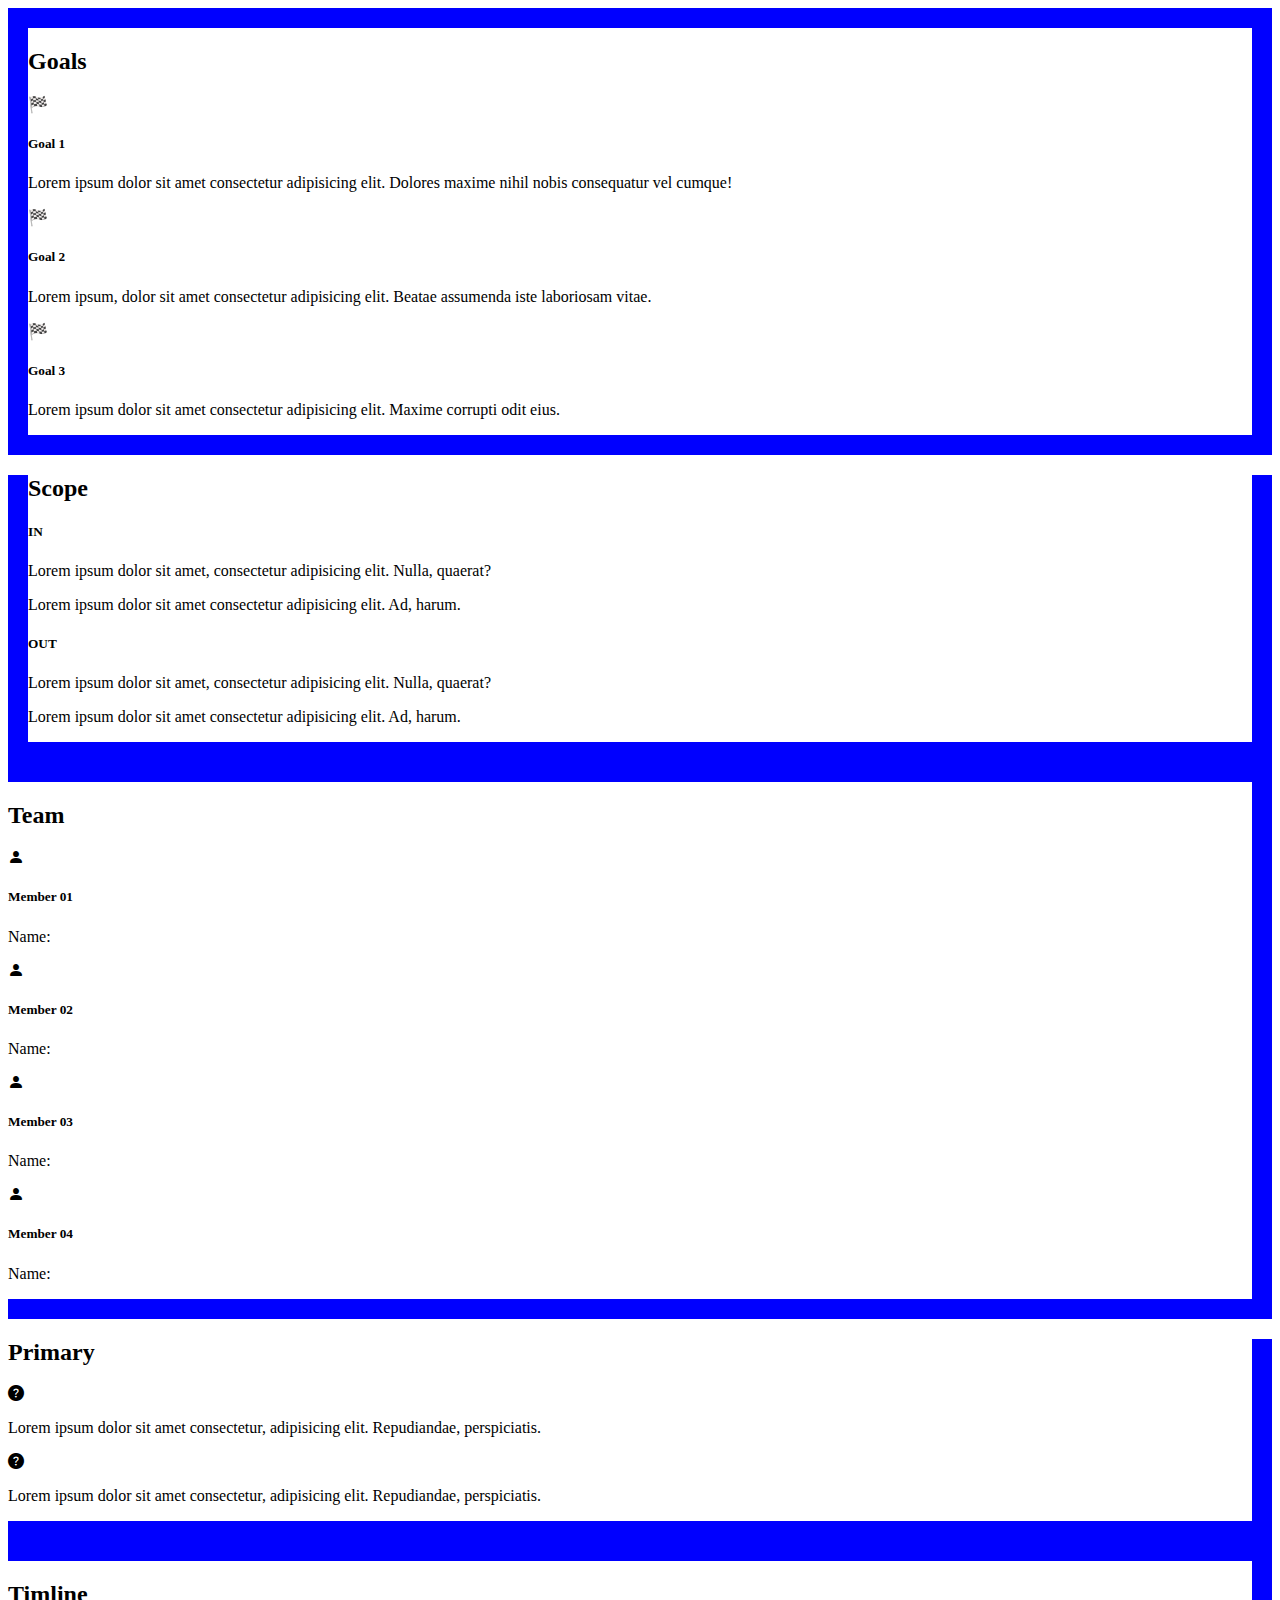
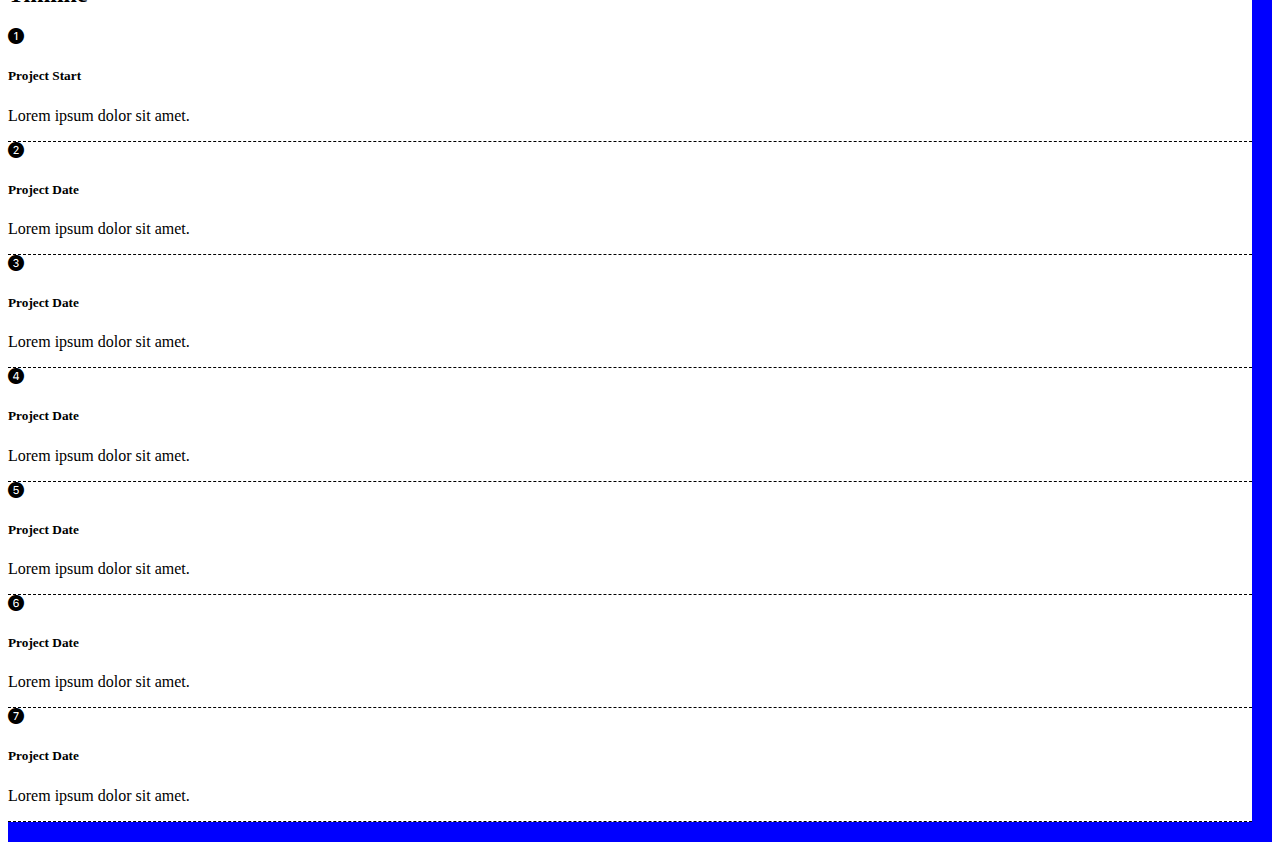
<file: digital-cv.html>
<!DOCTYPE html>
<html lang="en">
  <head>
    <meta charset="UTF-8" />
    <meta http-equiv="X-UA-Compatible" content="IE=edge" />
    <meta name="viewport" content="width=device-width, initial-scale=1.0" />
    <link rel="stylesheet" href="css/digital-cv.css" />

    <!-- Thêm bootstrap 5.2.3 -->
    <link
      href="https://cdn.jsdelivr.net/npm/bootstrap@5.2.3/dist/css/bootstrap.min.css"
      rel="stylesheet"
      integrity="sha384-rbsA2VBKQhggwzxH7pPCaAqO46MgnOM80zW1RWuH61DGLwZJEdK2Kadq2F9CUG65"
      crossorigin="anonymous"
    />

    <!-- Thêm bootstrap icons -->
    <link
      rel="stylesheet"
      href="https://cdn.jsdelivr.net/npm/bootstrap-icons@1.10.5/font/bootstrap-icons.css"
    />

    <title>Digital CV</title>
  </head>

  <body>
    <div class="p-5 row">
      <div class="col-lg-9">
        <div class="row">
          <!-- Goals -->
          <div class="goals col-lg-8 p-3">
            <h2 class="text-primary mb-4 border-bottom border-2">Goals</h2>

            <div class="row m-1 border-bottom border-1">
              <p class="col-lg-2 h1 text-center m-0">&#127937;</p>
              <div class="col-lg-10">
                <h5>Goal 1</h5>
                <p>
                  Lorem ipsum dolor sit amet consectetur adipisicing elit.
                  Dolores maxime nihil nobis consequatur vel cumque!
                </p>
              </div>
            </div>

            <div class="row m-1 border-bottom border-1 mt-3">
              <p class="col-lg-2 h1 text-center m-0">&#127937;</p>
              <div class="col-lg-10">
                <h5>Goal 2</h5>
                <p>
                  Lorem ipsum, dolor sit amet consectetur adipisicing elit.
                  Beatae assumenda iste laboriosam vitae.
                </p>
              </div>
            </div>

            <div class="row m-1 border-bottom border-1 mt-3">
              <p class="col-lg-2 h1 text-center m-0">&#127937;</p>
              <div class="col-lg-10">
                <h5>Goal 3</h5>
                <p>
                  Lorem ipsum dolor sit amet consectetur adipisicing elit.
                  Maxime corrupti odit eius.
                </p>
              </div>
            </div>
          </div>

          <!-- Scope -->
          <div class="scope col-lg-8 order-lg-1 p-3">
            <h2 class="text-primary mb-4 border-bottom border-2">Scope</h2>

            <div class="row m-1">
              <div class="col-lg-6">
                <h5>IN</h5>
                <p>
                  Lorem ipsum dolor sit amet, consectetur adipisicing elit.
                  Nulla, quaerat?
                </p>
                <p>
                  Lorem ipsum dolor sit amet consectetur adipisicing elit. Ad,
                  harum.
                </p>
              </div>

              <div class="col-lg-6">
                <h5>OUT</h5>
                <p>
                  Lorem ipsum dolor sit amet, consectetur adipisicing elit.
                  Nulla, quaerat?
                </p>
                <p>
                  Lorem ipsum dolor sit amet consectetur adipisicing elit. Ad,
                  harum.
                </p>
              </div>
            </div>
          </div>

          <!-- Team -->
          <div class="team col-lg-4 p-3">
            <h2 class="text-primary mb-4 border-bottom border-2">Team</h2>

            <div class="row m-1">
              <i class="bi bi-person-fill col-lg-2 h2 text-center"></i>
              <div class="col-lg-10">
                <h5>Member 01</h5>
                <p>Name:</p>
              </div>

              <i class="bi bi-person-fill col-lg-2 h2 text-center"></i>
              <div class="col-lg-10">
                <h5>Member 02</h5>
                <p>Name:</p>
              </div>

              <i class="bi bi-person-fill col-lg-2 h2 text-center"></i>
              <div class="col-lg-10">
                <h5>Member 03</h5>
                <p>Name:</p>
              </div>

              <i class="bi bi-person-fill col-lg-2 h2 text-center"></i>
              <div class="col-lg-10">
                <h5>Member 04</h5>
                <p>Name:</p>
              </div>
            </div>
          </div>

          <!-- Primary -->
          <div class="primary col-lg-4 order-lg-2 p-3">
            <h2 class="text-primary mb-4 border-bottom border-2">Primary</h2>

            <div class="row m-1">
              <i class="bi bi-question-circle-fill col-lg-2 text-center h4"></i>
              <p class="col-lg-10">
                Lorem ipsum dolor sit amet consectetur, adipisicing elit.
                Repudiandae, perspiciatis.
              </p>

              <i class="bi bi-question-circle-fill col-lg-2 text-center h4"></i>
              <p class="col-lg-10">
                Lorem ipsum dolor sit amet consectetur, adipisicing elit.
                Repudiandae, perspiciatis.
              </p>
            </div>
          </div>
        </div>
      </div>

      <!-- Timeline -->
      <div class="timeline col-lg-3 p-3">
        <h2 class="text-primary mb-4 border-bottom border-2">Timline</h2>

        <div class="row m-1">
          <i class="bi bi-1-circle-fill col-lg-2 h2 text-primary"></i>
          <div class="col-lg-10 mb-3" style="border-bottom: 1px dashed">
            <h5>Project Start</h5>
            <p class="m-0">Lorem ipsum dolor sit amet.</p>
          </div>

          <i class="bi bi-2-circle-fill col-lg-2 h2 text-primary"></i>
          <div class="col-lg-10 mb-3" style="border-bottom: 1px dashed">
            <h5>Project Date</h5>
            <p class="m-0">Lorem ipsum dolor sit amet.</p>
          </div>

          <i class="bi bi-3-circle-fill col-lg-2 h2 text-primary"></i>
          <div class="col-lg-10 mb-3" style="border-bottom: 1px dashed">
            <h5>Project Date</h5>
            <p class="m-0">Lorem ipsum dolor sit amet.</p>
          </div>

          <i class="bi bi-4-circle-fill col-lg-2 h2 text-primary"></i>
          <div class="col-lg-10 mb-3" style="border-bottom: 1px dashed">
            <h5>Project Date</h5>
            <p class="m-0">Lorem ipsum dolor sit amet.</p>
          </div>

          <i class="bi bi-5-circle-fill col-lg-2 h2 text-primary"></i>
          <div class="col-lg-10 mb-3" style="border-bottom: 1px dashed">
            <h5>Project Date</h5>
            <p class="m-0">Lorem ipsum dolor sit amet.</p>
          </div>

          <i class="bi bi-6-circle-fill col-lg-2 h2 text-primary"></i>
          <div class="col-lg-10 mb-3" style="border-bottom: 1px dashed">
            <h5>Project Date</h5>
            <p class="m-0">Lorem ipsum dolor sit amet.</p>
          </div>

          <i class="bi bi-7-circle-fill col-lg-2 h2 text-primary"></i>
          <div class="col-lg-10 mb-3" style="border-bottom: 1px dashed">
            <h5>Project Date</h5>
            <p class="m-0">Lorem ipsum dolor sit amet.</p>
          </div>
        </div>
      </div>
    </div>
  </body>
</html>
</file>
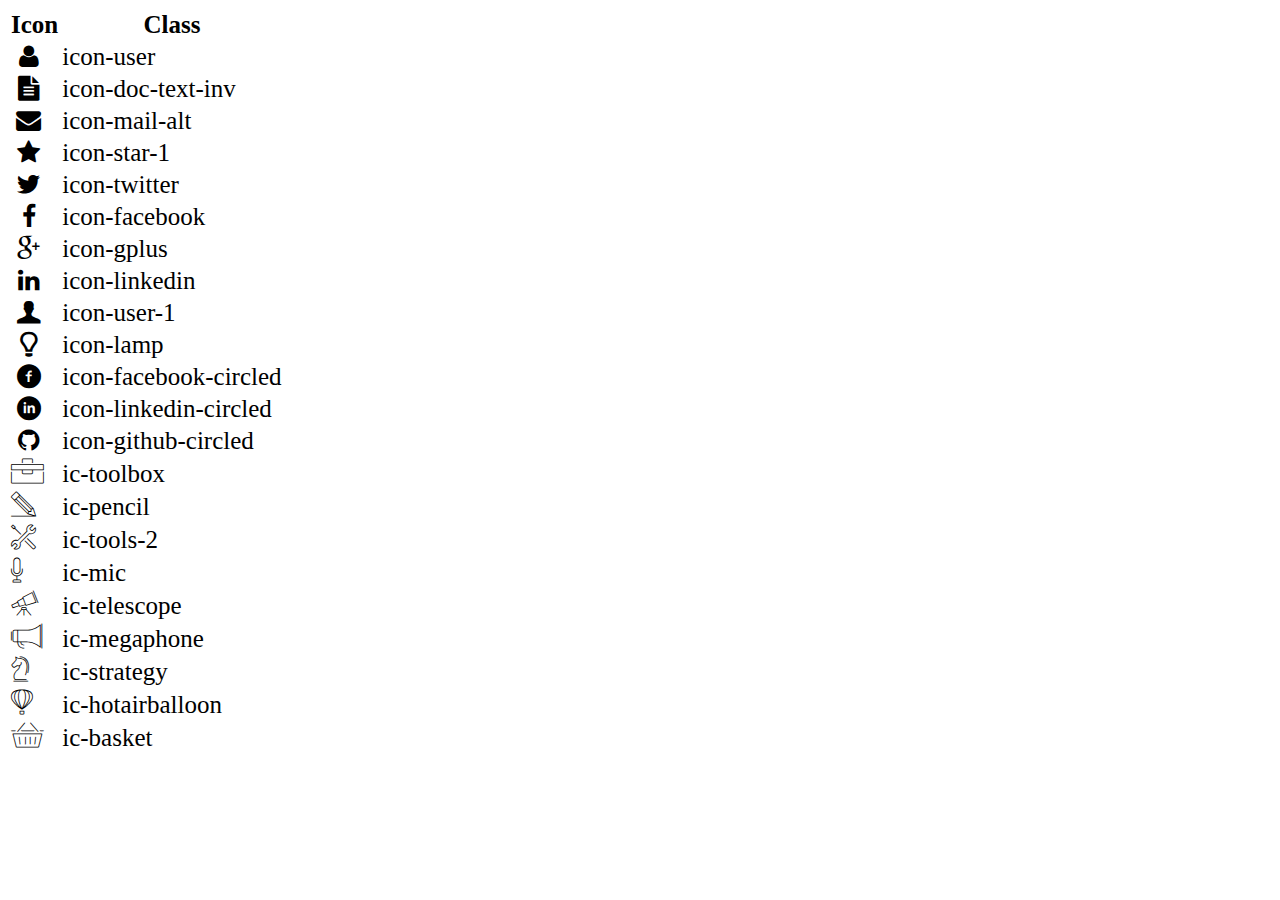
<file: icon-list.html>
<!DOCTYPE html>
<html lang="en">
  <head>
    <meta charset="UTF-8" />
    <meta http-equiv="X-UA-Compatible" content="IE=edge" />
    <meta name="viewport" content="width=device-width, initial-scale=1.0" />
    <link rel="stylesheet" href="css/font.css" />
    <title>Icon List</title>
  </head>

  <body>
    <table style="font-size: 25px">
      <thead>
        <tr>
          <th>Icon</th>
          <th>Class</th>
        </tr>
      </thead>
      <tbody>
        <tr>
          <td><i class="icon-user"></i></td>
          <td>icon-user</td>
        </tr>
        <tr>
          <td><i class="icon-doc-text-inv"></i></td>
          <td>icon-doc-text-inv</td>
        </tr>
        <tr>
          <td><i class="icon-mail-alt"></i></td>
          <td>icon-mail-alt</td>
        </tr>
        <tr>
          <td><i class="icon-star-1"></i></td>
          <td>icon-star-1</td>
        </tr>
        <tr>
          <td><i class="icon-twitter"></i></td>
          <td>icon-twitter</td>
        </tr>
        <tr>
          <td><i class="icon-facebook"></i></td>
          <td>icon-facebook</td>
        </tr>
        <tr>
          <td><i class="icon-gplus"></i></td>
          <td>icon-gplus</td>
        </tr>
        <tr>
          <td><i class="icon-linkedin"></i></td>
          <td>icon-linkedin</td>
        </tr>
        <tr>
          <td><i class="icon-user-1"></i></td>
          <td>icon-user-1</td>
        </tr>
        <tr>
          <td><i class="icon-lamp"></i></td>
          <td>icon-lamp</td>
        </tr>
        <tr>
          <td><i class="icon-facebook-circled"></i></td>
          <td>icon-facebook-circled</td>
        </tr>
        <tr>
          <td><i class="icon-linkedin-circled"></i></td>
          <td>icon-linkedin-circled</td>
        </tr>
        <tr>
          <td><i class="icon-github-circled"></i></td>
          <td>icon-github-circled</td>
        </tr>
        <tr>
          <td><i class="ic-toolbox"></i></td>
          <td>ic-toolbox</td>
        </tr>
        <tr>
          <td><i class="ic-pencil"></i></td>
          <td>ic-pencil</td>
        </tr>
        <tr>
          <td><i class="ic-tools-2"></i></td>
          <td>ic-tools-2</td>
        </tr>

        <tr>
          <td><i class="ic-mic"></i></td>
          <td>ic-mic</td>
        </tr>
        <tr>
          <td><i class="ic-telescope"></i></td>
          <td>ic-telescope</td>
        </tr>
        <tr>
          <td><i class="ic-megaphone"></i></td>
          <td>ic-megaphone</td>
        </tr>
        <tr>
          <td><i class="ic-strategy"></i></td>
          <td>ic-strategy</td>
        </tr>
        <tr>
          <td><i class="ic-hotairballoon"></i></td>
          <td>ic-hotairballoon</td>
        </tr>
        <tr>
          <td><i class="ic-basket"></i></td>
          <td>ic-basket</td>
        </tr>
      </tbody>
    </table>
  </body>
</html>
</file>
<file: css/digital-cv.css>
/* Laptop */
@media (min-width: 992px) {
  .goals {
    border: 20px solid blue;
  }

  .scope {
    border: 20px solid blue;
    border-top: 0;
  }

  .team {
    border: 20px solid blue;
    border-left: 0;
  }

  .primary {
    border: 20px solid blue;
    border-top: 0;
    border-left: 0;
  }

  .timeline {
    border: 20px solid blue;
    border-left: 0;
  }
}

/* Tablet, mobile */
@media (max-width: 991px) {
  .goals {
    border: 20px solid blue;
  }

  .scope,
  .team,
  .primary,
  .timeline {
    border: 20px solid blue;
    border-top: none;
  }
}
</file>
<file: css/font.css>
@font-face {
	font-family: 'open_sanslight';
	src: url('../fonts/OpenSans-Light-webfont.eot');
	src: url('../fonts/OpenSans-Light-webfont.eot#iefix') format('embedded-opentype'),
		url('../fonts/OpenSans-Light-webfont.woff') format('woff'),
		url('../fonts/OpenSans-Light-webfont.ttf') format('truetype'),
		url('../fonts/OpenSans-Light-webfont.svg#open_sanslight') format('svg');
	font-weight: normal;
	font-style: normal;

}

@font-face {
	font-family: 'open_sansitalic';
	src: url('../fonts/OpenSans-Italic-webfont.eot');
	src: url('../fonts/OpenSans-Italic-webfont.eot#iefix') format('embedded-opentype'),
		url('../fonts/OpenSans-Italic-webfont.woff') format('woff'),
		url('../fonts/OpenSans-Italic-webfont.ttf') format('truetype'),
		url('../fonts/OpenSans-Italic-webfont.svg#open_sansitalic') format('svg');
	font-weight: normal;
	font-style: normal;

}

@font-face {
	font-family: 'open_sanssemibold';
	src: url('../fonts/OpenSans-Semibold-webfont.eot');
	src: url('../fonts/OpenSans-Semibold-webfont.eot#iefix') format('embedded-opentype'),
		url('../fonts/OpenSans-Semibold-webfont.woff') format('woff'),
		url('../fonts/OpenSans-Semibold-webfont.ttf') format('truetype'),
		url('../fonts/OpenSans-Semibold-webfont.svg#open_sanssemibold') format('svg');
	font-weight: normal;
	font-style: normal;

}


@font-face {
	font-family: 'open_sanslight_italic';
	src: url('../fonts/OpenSans-LightItalic-webfont.eot');
	src: url('../fonts/OpenSans-LightItalic-webfont.eot#iefix') format('embedded-opentype'),
		url('../fonts/OpenSans-LightItalic-webfont.woff') format('woff'),
		url('../fonts/OpenSans-LightItalic-webfont.ttf') format('truetype'),
		url('../fonts/OpenSans-LightItalic-webfont.svg#open_sanslight_italic') format('svg');
	font-weight: normal;
	font-style: normal;

}

@font-face {
	font-family: 'open_sansregular';
	src: url('../fonts/OpenSans-Regular-webfont.eot');
	src: url('../fonts/OpenSans-Regular-webfont.eot#iefix') format('embedded-opentype'),
		url('../fonts/OpenSans-Regular-webfont.woff') format('woff'),
		url('../fonts/OpenSans-Regular-webfont.ttf') format('truetype'),
		url('../fonts/OpenSans-Regular-webfont.svg#open_sansregular') format('svg');
	font-weight: normal;
	font-style: normal;

}


@font-face {
	font-family: 'fontello';
	src: url('../fonts/fontello.eot');
	src: url('../fonts/fontello.eot#iefix') format('embedded-opentype'),
		url('../fonts/fontello.woff') format('woff'),
		url('../fonts/fontello.ttf') format('truetype'),
		url('../fonts/fontello.svg#fontello') format('svg');
	font-weight: normal;
	font-style: normal;
}

[class^="icon-"]:before,
[class*=" icon-"]:before {
	font-family: "fontello";
	font-style: normal;
	font-weight: normal;
	speak: none;

	display: inline-block;
	text-decoration: inherit;
	width: 1em;
	margin-right: .2em;
	text-align: center;
	/* opacity: .8; */

	/* For safety - reset parent styles, that can break glyph codes*/
	font-variant: normal;
	text-transform: none;

	/* fix buttons height, for twitter bootstrap */
	line-height: 1em;

	/* Animation center compensation - margins should be symmetric */
	/* remove if not needed */
	margin-left: .2em;

	/* you can be more comfortable with increased icons size */
	/* font-size: 120%; */

	/* Font smoothing. That was taken from TWBS */
	-webkit-font-smoothing: antialiased;
	-moz-osx-font-smoothing: grayscale;

	/* Uncomment for 3D effect */
	/* text-shadow: 1px 1px 1px rgba(127, 127, 127, 0.3); */
}

.icon-emo-happy:before {
	content: '\e800';
}

/* '' */
.icon-emo-wink:before {
	content: '\e801';
}

/* '' */
.icon-emo-wink2:before {
	content: '\e802';
}

/* '' */
.icon-emo-unhappy:before {
	content: '\e803';
}

/* '' */
.icon-emo-sleep:before {
	content: '\e804';
}

/* '' */
.icon-emo-thumbsup:before {
	content: '\e805';
}

/* '' */
.icon-emo-devil:before {
	content: '\e806';
}

/* '' */
.icon-emo-surprised:before {
	content: '\e807';
}

/* '' */
.icon-emo-tongue:before {
	content: '\e808';
}

/* '' */
.icon-emo-coffee:before {
	content: '\e809';
}

/* '' */
.icon-emo-sunglasses:before {
	content: '\e80a';
}

/* '' */
.icon-emo-displeased:before {
	content: '\e80b';
}

/* '' */
.icon-emo-beer:before {
	content: '\e80c';
}

/* '' */
.icon-emo-grin:before {
	content: '\e80d';
}

/* '' */
.icon-emo-angry:before {
	content: '\e80e';
}

/* '' */
.icon-emo-saint:before {
	content: '\e80f';
}

/* '' */
.icon-emo-cry:before {
	content: '\e810';
}

/* '' */
.icon-emo-shoot:before {
	content: '\e811';
}

/* '' */
.icon-emo-squint:before {
	content: '\e812';
}

/* '' */
.icon-emo-laugh:before {
	content: '\e813';
}

/* '' */
.icon-spin1:before {
	content: '\e814';
}

/* '' */
.icon-spin2:before {
	content: '\e815';
}

/* '' */
.icon-spin3:before {
	content: '\e816';
}

/* '' */
.icon-spin4:before {
	content: '\e817';
}

/* '' */
.icon-spin5:before {
	content: '\e818';
}

/* '' */
.icon-spin6:before {
	content: '\e819';
}

/* '' */
.icon-firefox:before {
	content: '\e81a';
}

/* '' */
.icon-chrome:before {
	content: '\e81b';
}

/* '' */
.icon-opera:before {
	content: '\e81c';
}

/* '' */
.icon-ie:before {
	content: '\e81d';
}

/* '' */
.icon-crown:before {
	content: '\e81e';
}

/* '' */
.icon-crown-plus:before {
	content: '\e81f';
}

/* '' */
.icon-crown-minus:before {
	content: '\e820';
}

/* '' */
.icon-marquee:before {
	content: '\e821';
}

/* '' */
.icon-glass:before {
	content: '\e822';
}

/* '' */
.icon-music:before {
	content: '\e823';
}

/* '' */
.icon-search:before {
	content: '\e824';
}

/* '' */
.icon-mail:before {
	content: '\e825';
}

/* '' */
.icon-mail-alt:before {
	content: '\e826';
}

/* '' */
.icon-mail-squared:before {
	content: '\e827';
}

/* '' */
.icon-heart:before {
	content: '\e828';
}

/* '' */
.icon-heart-empty:before {
	content: '\e829';
}

/* '' */
.icon-star-1:before {
	content: '\e82a';
}

/* '' */
.icon-star-empty-1:before {
	content: '\e82b';
}

/* '' */
.icon-star-half:before {
	content: '\e82c';
}

/* '' */
.icon-star-half-alt:before {
	content: '\e82d';
}

/* '' */
.icon-user:before {
	content: '\e82e';
}

/* '' */
.icon-user-plus:before {
	content: '\e82f';
}

/* '' */
.icon-user-times:before {
	content: '\e830';
}

/* '' */
.icon-users:before {
	content: '\e831';
}

/* '' */
.icon-male:before {
	content: '\e832';
}

/* '' */
.icon-female:before {
	content: '\e833';
}

/* '' */
.icon-child:before {
	content: '\e834';
}

/* '' */
.icon-user-secret:before {
	content: '\e835';
}

/* '' */
.icon-video:before {
	content: '\e836';
}

/* '' */
.icon-videocam:before {
	content: '\e837';
}

/* '' */
.icon-picture:before {
	content: '\e838';
}

/* '' */
.icon-camera:before {
	content: '\e839';
}

/* '' */
.icon-camera-alt:before {
	content: '\e83a';
}

/* '' */
.icon-th-large:before {
	content: '\e83b';
}

/* '' */
.icon-th:before {
	content: '\e83c';
}

/* '' */
.icon-th-list:before {
	content: '\e83d';
}

/* '' */
.icon-ok:before {
	content: '\e83e';
}

/* '' */
.icon-ok-circled:before {
	content: '\e83f';
}

/* '' */
.icon-ok-circled2:before {
	content: '\e840';
}

/* '' */
.icon-ok-squared:before {
	content: '\e841';
}

/* '' */
.icon-cancel:before {
	content: '\e842';
}

/* '' */
.icon-cancel-circled:before {
	content: '\e843';
}

/* '' */
.icon-cancel-circled2:before {
	content: '\e844';
}

/* '' */
.icon-plus:before {
	content: '\e845';
}

/* '' */
.icon-plus-circled:before {
	content: '\e846';
}

/* '' */
.icon-plus-squared:before {
	content: '\e847';
}

/* '' */
.icon-plus-squared-alt:before {
	content: '\e848';
}

/* '' */
.icon-minus:before {
	content: '\e849';
}

/* '' */
.icon-minus-circled:before {
	content: '\e84a';
}

/* '' */
.icon-minus-squared:before {
	content: '\e84b';
}

/* '' */
.icon-minus-squared-alt:before {
	content: '\e84c';
}

/* '' */
.icon-help:before {
	content: '\e84d';
}

/* '' */
.icon-help-circled:before {
	content: '\e84e';
}

/* '' */
.icon-info-circled:before {
	content: '\e84f';
}

/* '' */
.icon-info:before {
	content: '\e850';
}

/* '' */
.icon-home:before {
	content: '\e851';
}

/* '' */
.icon-link:before {
	content: '\e852';
}

/* '' */
.icon-unlink:before {
	content: '\e853';
}

/* '' */
.icon-link-ext:before {
	content: '\e854';
}

/* '' */
.icon-link-ext-alt:before {
	content: '\e855';
}

/* '' */
.icon-attach:before {
	content: '\e856';
}

/* '' */
.icon-lock:before {
	content: '\e857';
}

/* '' */
.icon-lock-open:before {
	content: '\e858';
}

/* '' */
.icon-lock-open-alt:before {
	content: '\e859';
}

/* '' */
.icon-pin:before {
	content: '\e85a';
}

/* '' */
.icon-eye:before {
	content: '\e85b';
}

/* '' */
.icon-eye-off:before {
	content: '\e85c';
}

/* '' */
.icon-tag-1:before {
	content: '\e85d';
}

/* '' */
.icon-tags:before {
	content: '\e85e';
}

/* '' */
.icon-bookmark:before {
	content: '\e85f';
}

/* '' */
.icon-bookmark-empty:before {
	content: '\e860';
}

/* '' */
.icon-flag:before {
	content: '\e861';
}

/* '' */
.icon-flag-empty:before {
	content: '\e862';
}

/* '' */
.icon-flag-checkered:before {
	content: '\e863';
}

/* '' */
.icon-thumbs-up:before {
	content: '\e864';
}

/* '' */
.icon-thumbs-down:before {
	content: '\e865';
}

/* '' */
.icon-thumbs-up-alt:before {
	content: '\e866';
}

/* '' */
.icon-thumbs-down-alt:before {
	content: '\e867';
}

/* '' */
.icon-download:before {
	content: '\e868';
}

/* '' */
.icon-upload:before {
	content: '\e869';
}

/* '' */
.icon-download-cloud:before {
	content: '\e86a';
}

/* '' */
.icon-upload-cloud:before {
	content: '\e86b';
}

/* '' */
.icon-reply:before {
	content: '\e86c';
}

/* '' */
.icon-reply-all:before {
	content: '\e86d';
}

/* '' */
.icon-forward:before {
	content: '\e86e';
}

/* '' */
.icon-quote-left:before {
	content: '\e86f';
}

/* '' */
.icon-quote-right:before {
	content: '\e870';
}

/* '' */
.icon-code:before {
	content: '\e871';
}

/* '' */
.icon-export:before {
	content: '\e872';
}

/* '' */
.icon-export-alt:before {
	content: '\e873';
}

/* '' */
.icon-share:before {
	content: '\e874';
}

/* '' */
.icon-share-squared:before {
	content: '\e875';
}

/* '' */
.icon-pencil:before {
	content: '\e876';
}

/* '' */
.icon-pencil-squared:before {
	content: '\e877';
}

/* '' */
.icon-edit:before {
	content: '\e878';
}

/* '' */
.icon-print:before {
	content: '\e879';
}

/* '' */
.icon-retweet:before {
	content: '\e87a';
}

/* '' */
.icon-keyboard:before {
	content: '\e87b';
}

/* '' */
.icon-gamepad:before {
	content: '\e87c';
}

/* '' */
.icon-comment:before {
	content: '\e87d';
}

/* '' */
.icon-chat:before {
	content: '\e87e';
}

/* '' */
.icon-comment-empty:before {
	content: '\e87f';
}

/* '' */
.icon-chat-empty:before {
	content: '\e880';
}

/* '' */
.icon-bell:before {
	content: '\e881';
}

/* '' */
.icon-bell-alt:before {
	content: '\e882';
}

/* '' */
.icon-bell-off:before {
	content: '\e883';
}

/* '' */
.icon-bell-off-empty:before {
	content: '\e884';
}

/* '' */
.icon-attention-alt:before {
	content: '\e885';
}

/* '' */
.icon-attention:before {
	content: '\e886';
}

/* '' */
.icon-attention-circled:before {
	content: '\e887';
}

/* '' */
.icon-location:before {
	content: '\e888';
}

/* '' */
.icon-direction:before {
	content: '\e889';
}

/* '' */
.icon-compass:before {
	content: '\e88a';
}

/* '' */
.icon-trash:before {
	content: '\e88b';
}

/* '' */
.icon-trash-empty:before {
	content: '\e88c';
}

/* '' */
.icon-doc:before {
	content: '\e88d';
}

/* '' */
.icon-docs:before {
	content: '\e88e';
}

/* '' */
.icon-doc-text:before {
	content: '\e88f';
}

/* '' */
.icon-doc-inv:before {
	content: '\e890';
}

/* '' */
.icon-doc-text-inv:before {
	content: '\e891';
}

/* '' */
.icon-file-pdf:before {
	content: '\e892';
}

/* '' */
.icon-file-word:before {
	content: '\e893';
}

/* '' */
.icon-file-excel:before {
	content: '\e894';
}

/* '' */
.icon-file-powerpoint:before {
	content: '\e895';
}

/* '' */
.icon-file-image:before {
	content: '\e896';
}

/* '' */
.icon-file-archive:before {
	content: '\e897';
}

/* '' */
.icon-file-audio:before {
	content: '\e898';
}

/* '' */
.icon-file-video:before {
	content: '\e899';
}

/* '' */
.icon-file-code:before {
	content: '\e89a';
}

/* '' */
.icon-folder:before {
	content: '\e89b';
}

/* '' */
.icon-folder-open:before {
	content: '\e89c';
}

/* '' */
.icon-folder-empty:before {
	content: '\e89d';
}

/* '' */
.icon-folder-open-empty:before {
	content: '\e89e';
}

/* '' */
.icon-box:before {
	content: '\e89f';
}

/* '' */
.icon-rss:before {
	content: '\e8a0';
}

/* '' */
.icon-rss-squared:before {
	content: '\e8a1';
}

/* '' */
.icon-phone:before {
	content: '\e8a2';
}

/* '' */
.icon-phone-squared:before {
	content: '\e8a3';
}

/* '' */
.icon-fax:before {
	content: '\e8a4';
}

/* '' */
.icon-menu:before {
	content: '\e8a5';
}

/* '' */
.icon-cog:before {
	content: '\e8a6';
}

/* '' */
.icon-cog-alt:before {
	content: '\e8a7';
}

/* '' */
.icon-wrench:before {
	content: '\e8a8';
}

/* '' */
.icon-sliders:before {
	content: '\e8a9';
}

/* '' */
.icon-basket:before {
	content: '\e8aa';
}

/* '' */
.icon-cart-plus:before {
	content: '\e8ab';
}

/* '' */
.icon-cart-arrow-down:before {
	content: '\e8ac';
}

/* '' */
.icon-calendar:before {
	content: '\e8ad';
}

/* '' */
.icon-calendar-empty:before {
	content: '\e8ae';
}

/* '' */
.icon-login:before {
	content: '\e8af';
}

/* '' */
.icon-logout:before {
	content: '\e8b0';
}

/* '' */
.icon-mic:before {
	content: '\e8b1';
}

/* '' */
.icon-mute:before {
	content: '\e8b2';
}

/* '' */
.icon-volume-off:before {
	content: '\e8b3';
}

/* '' */
.icon-volume-down:before {
	content: '\e8b4';
}

/* '' */
.icon-volume-up:before {
	content: '\e8b5';
}

/* '' */
.icon-headphones:before {
	content: '\e8b6';
}

/* '' */
.icon-clock:before {
	content: '\e8b7';
}

/* '' */
.icon-lightbulb:before {
	content: '\e8b8';
}

/* '' */
.icon-block:before {
	content: '\e8b9';
}

/* '' */
.icon-resize-full:before {
	content: '\e8ba';
}

/* '' */
.icon-resize-full-alt:before {
	content: '\e8bb';
}

/* '' */
.icon-resize-small:before {
	content: '\e8bc';
}

/* '' */
.icon-resize-vertical:before {
	content: '\e8bd';
}

/* '' */
.icon-resize-horizontal:before {
	content: '\e8be';
}

/* '' */
.icon-move:before {
	content: '\e8bf';
}

/* '' */
.icon-zoom-in:before {
	content: '\e8c0';
}

/* '' */
.icon-zoom-out:before {
	content: '\e8c1';
}

/* '' */
.icon-down-circled2:before {
	content: '\e8c2';
}

/* '' */
.icon-up-circled2:before {
	content: '\e8c3';
}

/* '' */
.icon-left-circled2:before {
	content: '\e8c4';
}

/* '' */
.icon-right-circled2:before {
	content: '\e8c5';
}

/* '' */
.icon-down-dir:before {
	content: '\e8c6';
}

/* '' */
.icon-up-dir:before {
	content: '\e8c7';
}

/* '' */
.icon-left-dir:before {
	content: '\e8c8';
}

/* '' */
.icon-right-dir:before {
	content: '\e8c9';
}

/* '' */
.icon-down-open:before {
	content: '\e8ca';
}

/* '' */
.icon-left-open:before {
	content: '\e8cb';
}

/* '' */
.icon-right-open:before {
	content: '\e8cc';
}

/* '' */
.icon-up-open:before {
	content: '\e8cd';
}

/* '' */
.icon-angle-left:before {
	content: '\e8ce';
}

/* '' */
.icon-angle-right:before {
	content: '\e8cf';
}

/* '' */
.icon-angle-up:before {
	content: '\e8d0';
}

/* '' */
.icon-angle-down:before {
	content: '\e8d1';
}

/* '' */
.icon-angle-circled-left:before {
	content: '\e8d2';
}

/* '' */
.icon-angle-circled-right:before {
	content: '\e8d3';
}

/* '' */
.icon-angle-circled-up:before {
	content: '\e8d4';
}

/* '' */
.icon-angle-circled-down:before {
	content: '\e8d5';
}

/* '' */
.icon-angle-double-left:before {
	content: '\e8d6';
}

/* '' */
.icon-angle-double-right:before {
	content: '\e8d7';
}

/* '' */
.icon-angle-double-up:before {
	content: '\e8d8';
}

/* '' */
.icon-angle-double-down:before {
	content: '\e8d9';
}

/* '' */
.icon-down:before {
	content: '\e8da';
}

/* '' */
.icon-left:before {
	content: '\e8db';
}

/* '' */
.icon-right:before {
	content: '\e8dc';
}

/* '' */
.icon-up:before {
	content: '\e8dd';
}

/* '' */
.icon-down-big:before {
	content: '\e8de';
}

/* '' */
.icon-left-big:before {
	content: '\e8df';
}

/* '' */
.icon-right-big:before {
	content: '\e8e0';
}

/* '' */
.icon-up-big:before {
	content: '\e8e1';
}

/* '' */
.icon-right-hand:before {
	content: '\e8e2';
}

/* '' */
.icon-left-hand:before {
	content: '\e8e3';
}

/* '' */
.icon-up-hand:before {
	content: '\e8e4';
}

/* '' */
.icon-down-hand:before {
	content: '\e8e5';
}

/* '' */
.icon-left-circled:before {
	content: '\e8e6';
}

/* '' */
.icon-right-circled:before {
	content: '\e8e7';
}

/* '' */
.icon-up-circled:before {
	content: '\e8e8';
}

/* '' */
.icon-down-circled:before {
	content: '\e8e9';
}

/* '' */
.icon-cw:before {
	content: '\e8ea';
}

/* '' */
.icon-ccw:before {
	content: '\e8eb';
}

/* '' */
.icon-arrows-cw:before {
	content: '\e8ec';
}

/* '' */
.icon-level-up:before {
	content: '\e8ed';
}

/* '' */
.icon-level-down:before {
	content: '\e8ee';
}

/* '' */
.icon-shuffle:before {
	content: '\e8ef';
}

/* '' */
.icon-exchange:before {
	content: '\e8f0';
}

/* '' */
.icon-history:before {
	content: '\e8f1';
}

/* '' */
.icon-expand:before {
	content: '\e8f2';
}

/* '' */
.icon-collapse:before {
	content: '\e8f3';
}

/* '' */
.icon-expand-right:before {
	content: '\e8f4';
}

/* '' */
.icon-collapse-left:before {
	content: '\e8f5';
}

/* '' */
.icon-play:before {
	content: '\e8f6';
}

/* '' */
.icon-play-circled:before {
	content: '\e8f7';
}

/* '' */
.icon-play-circled2:before {
	content: '\e8f8';
}

/* '' */
.icon-stop:before {
	content: '\e8f9';
}

/* '' */
.icon-pause:before {
	content: '\e8fa';
}

/* '' */
.icon-to-end:before {
	content: '\e8fb';
}

/* '' */
.icon-to-end-alt:before {
	content: '\e8fc';
}

/* '' */
.icon-to-start:before {
	content: '\e8fd';
}

/* '' */
.icon-to-start-alt:before {
	content: '\e8fe';
}

/* '' */
.icon-fast-fw:before {
	content: '\e8ff';
}

/* '' */
.icon-fast-bw:before {
	content: '\e900';
}

/* '' */
.icon-eject:before {
	content: '\e901';
}

/* '' */
.icon-target:before {
	content: '\e902';
}

/* '' */
.icon-signal:before {
	content: '\e903';
}

/* '' */
.icon-wifi:before {
	content: '\e904';
}

/* '' */
.icon-award:before {
	content: '\e905';
}

/* '' */
.icon-desktop:before {
	content: '\e906';
}

/* '' */
.icon-laptop:before {
	content: '\e907';
}

/* '' */
.icon-tablet:before {
	content: '\e908';
}

/* '' */
.icon-mobile:before {
	content: '\e909';
}

/* '' */
.icon-inbox:before {
	content: '\e90a';
}

/* '' */
.icon-globe:before {
	content: '\e90b';
}

/* '' */
.icon-sun:before {
	content: '\e90c';
}

/* '' */
.icon-cloud:before {
	content: '\e90d';
}

/* '' */
.icon-flash:before {
	content: '\e90e';
}

/* '' */
.icon-moon:before {
	content: '\e90f';
}

/* '' */
.icon-umbrella-1:before {
	content: '\e910';
}

/* '' */
.icon-flight:before {
	content: '\e911';
}

/* '' */
.icon-fighter-jet:before {
	content: '\e912';
}

/* '' */
.icon-paper-plane:before {
	content: '\e913';
}

/* '' */
.icon-paper-plane-empty:before {
	content: '\e914';
}

/* '' */
.icon-space-shuttle:before {
	content: '\e915';
}

/* '' */
.icon-leaf:before {
	content: '\e916';
}

/* '' */
.icon-font:before {
	content: '\e917';
}

/* '' */
.icon-bold:before {
	content: '\e918';
}

/* '' */
.icon-medium:before {
	content: '\e919';
}

/* '' */
.icon-italic:before {
	content: '\e91a';
}

/* '' */
.icon-header:before {
	content: '\e91b';
}

/* '' */
.icon-paragraph:before {
	content: '\e91c';
}

/* '' */
.icon-text-height:before {
	content: '\e91d';
}

/* '' */
.icon-text-width:before {
	content: '\e91e';
}

/* '' */
.icon-align-left:before {
	content: '\e91f';
}

/* '' */
.icon-align-center:before {
	content: '\e920';
}

/* '' */
.icon-align-right:before {
	content: '\e921';
}

/* '' */
.icon-align-justify:before {
	content: '\e922';
}

/* '' */
.icon-list:before {
	content: '\e923';
}

/* '' */
.icon-indent-left:before {
	content: '\e924';
}

/* '' */
.icon-indent-right:before {
	content: '\e925';
}

/* '' */
.icon-list-bullet:before {
	content: '\e926';
}

/* '' */
.icon-list-numbered:before {
	content: '\e927';
}

/* '' */
.icon-strike:before {
	content: '\e928';
}

/* '' */
.icon-underline:before {
	content: '\e929';
}

/* '' */
.icon-superscript:before {
	content: '\e92a';
}

/* '' */
.icon-subscript:before {
	content: '\e92b';
}

/* '' */
.icon-table:before {
	content: '\e92c';
}

/* '' */
.icon-columns:before {
	content: '\e92d';
}

/* '' */
.icon-crop:before {
	content: '\e92e';
}

/* '' */
.icon-scissors:before {
	content: '\e92f';
}

/* '' */
.icon-paste:before {
	content: '\e930';
}

/* '' */
.icon-briefcase:before {
	content: '\e931';
}

/* '' */
.icon-suitcase:before {
	content: '\e932';
}

/* '' */
.icon-ellipsis:before {
	content: '\e933';
}

/* '' */
.icon-ellipsis-vert:before {
	content: '\e934';
}

/* '' */
.icon-off:before {
	content: '\e935';
}

/* '' */
.icon-road:before {
	content: '\e936';
}

/* '' */
.icon-list-alt:before {
	content: '\e937';
}

/* '' */
.icon-qrcode:before {
	content: '\e938';
}

/* '' */
.icon-barcode:before {
	content: '\e939';
}

/* '' */
.icon-book:before {
	content: '\e93a';
}

/* '' */
.icon-ajust:before {
	content: '\e93b';
}

/* '' */
.icon-tint:before {
	content: '\e93c';
}

/* '' */
.icon-toggle-off:before {
	content: '\e93d';
}

/* '' */
.icon-toggle-on:before {
	content: '\e93e';
}

/* '' */
.icon-check:before {
	content: '\e93f';
}

/* '' */
.icon-check-empty:before {
	content: '\e940';
}

/* '' */
.icon-circle:before {
	content: '\e941';
}

/* '' */
.icon-circle-empty:before {
	content: '\e942';
}

/* '' */
.icon-circle-thin:before {
	content: '\e943';
}

/* '' */
.icon-circle-notch:before {
	content: '\e944';
}

/* '' */
.icon-dot-circled:before {
	content: '\e945';
}

/* '' */
.icon-asterisk:before {
	content: '\e946';
}

/* '' */
.icon-gift:before {
	content: '\e947';
}

/* '' */
.icon-fire:before {
	content: '\e948';
}

/* '' */
.icon-magnet:before {
	content: '\e949';
}

/* '' */
.icon-chart-bar:before {
	content: '\e94a';
}

/* '' */
.icon-chart-area:before {
	content: '\e94b';
}

/* '' */
.icon-chart-pie:before {
	content: '\e94c';
}

/* '' */
.icon-chart-line:before {
	content: '\e94d';
}

/* '' */
.icon-ticket:before {
	content: '\e94e';
}

/* '' */
.icon-credit-card:before {
	content: '\e94f';
}

/* '' */
.icon-floppy:before {
	content: '\e950';
}

/* '' */
.icon-megaphone:before {
	content: '\e951';
}

/* '' */
.icon-hdd:before {
	content: '\e952';
}

/* '' */
.icon-key:before {
	content: '\e953';
}

/* '' */
.icon-fork:before {
	content: '\e954';
}

/* '' */
.icon-rocket:before {
	content: '\e955';
}

/* '' */
.icon-bug:before {
	content: '\e956';
}

/* '' */
.icon-certificate:before {
	content: '\e957';
}

/* '' */
.icon-tasks:before {
	content: '\e958';
}

/* '' */
.icon-filter:before {
	content: '\e959';
}

/* '' */
.icon-beaker:before {
	content: '\e95a';
}

/* '' */
.icon-magic:before {
	content: '\e95b';
}

/* '' */
.icon-cab:before {
	content: '\e95c';
}

/* '' */
.icon-taxi:before {
	content: '\e95d';
}

/* '' */
.icon-truck:before {
	content: '\e95e';
}

/* '' */
.icon-bus:before {
	content: '\e95f';
}

/* '' */
.icon-bicycle:before {
	content: '\e960';
}

/* '' */
.icon-motorcycle:before {
	content: '\e961';
}

/* '' */
.icon-train:before {
	content: '\e962';
}

/* '' */
.icon-subway:before {
	content: '\e963';
}

/* '' */
.icon-ship:before {
	content: '\e964';
}

/* '' */
.icon-money:before {
	content: '\e965';
}

/* '' */
.icon-euro:before {
	content: '\e966';
}

/* '' */
.icon-pound:before {
	content: '\e967';
}

/* '' */
.icon-dollar:before {
	content: '\e968';
}

/* '' */
.icon-rupee:before {
	content: '\e969';
}

/* '' */
.icon-yen:before {
	content: '\e96a';
}

/* '' */
.icon-rouble:before {
	content: '\e96b';
}

/* '' */
.icon-shekel:before {
	content: '\e96c';
}

/* '' */
.icon-try:before {
	content: '\e96d';
}

/* '' */
.icon-won:before {
	content: '\e96e';
}

/* '' */
.icon-bitcoin:before {
	content: '\e96f';
}

/* '' */
.icon-viacoin:before {
	content: '\e970';
}

/* '' */
.icon-sort:before {
	content: '\e971';
}

/* '' */
.icon-sort-down:before {
	content: '\e972';
}

/* '' */
.icon-sort-up:before {
	content: '\e973';
}

/* '' */
.icon-sort-alt-up:before {
	content: '\e974';
}

/* '' */
.icon-sort-alt-down:before {
	content: '\e975';
}

/* '' */
.icon-sort-name-up:before {
	content: '\e976';
}

/* '' */
.icon-sort-name-down:before {
	content: '\e977';
}

/* '' */
.icon-sort-number-up:before {
	content: '\e978';
}

/* '' */
.icon-sort-number-down:before {
	content: '\e979';
}

/* '' */
.icon-hammer:before {
	content: '\e97a';
}

/* '' */
.icon-gauge:before {
	content: '\e97b';
}

/* '' */
.icon-sitemap:before {
	content: '\e97c';
}

/* '' */
.icon-spinner:before {
	content: '\e97d';
}

/* '' */
.icon-coffee:before {
	content: '\e97e';
}

/* '' */
.icon-food:before {
	content: '\e97f';
}

/* '' */
.icon-beer:before {
	content: '\e980';
}

/* '' */
.icon-user-md:before {
	content: '\e981';
}

/* '' */
.icon-stethoscope:before {
	content: '\e982';
}

/* '' */
.icon-heartbeat:before {
	content: '\e983';
}

/* '' */
.icon-ambulance:before {
	content: '\e984';
}

/* '' */
.icon-medkit:before {
	content: '\e985';
}

/* '' */
.icon-h-sigh:before {
	content: '\e986';
}

/* '' */
.icon-bed:before {
	content: '\e987';
}

/* '' */
.icon-hospital:before {
	content: '\e988';
}

/* '' */
.icon-building:before {
	content: '\e989';
}

/* '' */
.icon-building-filled:before {
	content: '\e98a';
}

/* '' */
.icon-bank:before {
	content: '\e98b';
}

/* '' */
.icon-smile:before {
	content: '\e98c';
}

/* '' */
.icon-frown:before {
	content: '\e98d';
}

/* '' */
.icon-meh:before {
	content: '\e98e';
}

/* '' */
.icon-anchor:before {
	content: '\e98f';
}

/* '' */
.icon-terminal:before {
	content: '\e990';
}

/* '' */
.icon-eraser:before {
	content: '\e991';
}

/* '' */
.icon-puzzle:before {
	content: '\e992';
}

/* '' */
.icon-shield:before {
	content: '\e993';
}

/* '' */
.icon-extinguisher:before {
	content: '\e994';
}

/* '' */
.icon-bullseye:before {
	content: '\e995';
}

/* '' */
.icon-wheelchair:before {
	content: '\e996';
}

/* '' */
.icon-language:before {
	content: '\e997';
}

/* '' */
.icon-graduation-cap:before {
	content: '\e998';
}

/* '' */
.icon-paw:before {
	content: '\e999';
}

/* '' */
.icon-spoon:before {
	content: '\e99a';
}

/* '' */
.icon-cube:before {
	content: '\e99b';
}

/* '' */
.icon-cubes:before {
	content: '\e99c';
}

/* '' */
.icon-recycle:before {
	content: '\e99d';
}

/* '' */
.icon-tree:before {
	content: '\e99e';
}

/* '' */
.icon-database:before {
	content: '\e99f';
}

/* '' */
.icon-server:before {
	content: '\e9a0';
}

/* '' */
.icon-lifebuoy:before {
	content: '\e9a1';
}

/* '' */
.icon-rebel:before {
	content: '\e9a2';
}

/* '' */
.icon-empire:before {
	content: '\e9a3';
}

/* '' */
.icon-bomb:before {
	content: '\e9a4';
}

/* '' */
.icon-soccer-ball:before {
	content: '\e9a5';
}

/* '' */
.icon-tty:before {
	content: '\e9a6';
}

/* '' */
.icon-binoculars:before {
	content: '\e9a7';
}

/* '' */
.icon-plug:before {
	content: '\e9a8';
}

/* '' */
.icon-newspaper:before {
	content: '\e9a9';
}

/* '' */
.icon-calc:before {
	content: '\e9aa';
}

/* '' */
.icon-copyright:before {
	content: '\e9ab';
}

/* '' */
.icon-at:before {
	content: '\e9ac';
}

/* '' */
.icon-eyedropper:before {
	content: '\e9ad';
}

/* '' */
.icon-brush:before {
	content: '\e9ae';
}

/* '' */
.icon-birthday:before {
	content: '\e9af';
}

/* '' */
.icon-diamond:before {
	content: '\e9b0';
}

/* '' */
.icon-street-view:before {
	content: '\e9b1';
}

/* '' */
.icon-venus:before {
	content: '\e9b2';
}

/* '' */
.icon-mars:before {
	content: '\e9b3';
}

/* '' */
.icon-mercury:before {
	content: '\e9b4';
}

/* '' */
.icon-transgender:before {
	content: '\e9b5';
}

/* '' */
.icon-transgender-alt:before {
	content: '\e9b6';
}

/* '' */
.icon-venus-double:before {
	content: '\e9b7';
}

/* '' */
.icon-mars-double:before {
	content: '\e9b8';
}

/* '' */
.icon-venus-mars:before {
	content: '\e9b9';
}

/* '' */
.icon-mars-stroke:before {
	content: '\e9ba';
}

/* '' */
.icon-mars-stroke-v:before {
	content: '\e9bb';
}

/* '' */
.icon-mars-stroke-h:before {
	content: '\e9bc';
}

/* '' */
.icon-neuter:before {
	content: '\e9bd';
}

/* '' */
.icon-cc-visa:before {
	content: '\e9be';
}

/* '' */
.icon-cc-mastercard:before {
	content: '\e9bf';
}

/* '' */
.icon-cc-discover:before {
	content: '\e9c0';
}

/* '' */
.icon-cc-amex:before {
	content: '\e9c1';
}

/* '' */
.icon-cc-paypal:before {
	content: '\e9c2';
}

/* '' */
.icon-cc-stripe:before {
	content: '\e9c3';
}

/* '' */
.icon-adn:before {
	content: '\e9c4';
}

/* '' */
.icon-android:before {
	content: '\e9c5';
}

/* '' */
.icon-angellist:before {
	content: '\e9c6';
}

/* '' */
.icon-apple:before {
	content: '\e9c7';
}

/* '' */
.icon-behance:before {
	content: '\e9c8';
}

/* '' */
.icon-behance-squared:before {
	content: '\e9c9';
}

/* '' */
.icon-bitbucket:before {
	content: '\e9ca';
}

/* '' */
.icon-bitbucket-squared:before {
	content: '\e9cb';
}

/* '' */
.icon-buysellads:before {
	content: '\e9cc';
}

/* '' */
.icon-cc:before {
	content: '\e9cd';
}

/* '' */
.icon-codeopen:before {
	content: '\e9ce';
}

/* '' */
.icon-connectdevelop:before {
	content: '\e9cf';
}

/* '' */
.icon-css3:before {
	content: '\e9d0';
}

/* '' */
.icon-dashcube:before {
	content: '\e9d1';
}

/* '' */
.icon-delicious:before {
	content: '\e9d2';
}

/* '' */
.icon-deviantart:before {
	content: '\e9d3';
}

/* '' */
.icon-digg:before {
	content: '\e9d4';
}

/* '' */
.icon-dribbble:before {
	content: '\e9d5';
}

/* '' */
.icon-dropbox:before {
	content: '\e9d6';
}

/* '' */
.icon-drupal:before {
	content: '\e9d7';
}

/* '' */
.icon-facebook:before {
	content: '\e9d8';
}

/* '' */
.icon-facebook-squared:before {
	content: '\e9d9';
}

/* '' */
.icon-facebook-official:before {
	content: '\e9da';
}

/* '' */
.icon-flickr:before {
	content: '\e9db';
}

/* '' */
.icon-forumbee:before {
	content: '\e9dc';
}

/* '' */
.icon-foursquare:before {
	content: '\e9dd';
}

/* '' */
.icon-git-squared:before {
	content: '\e9de';
}

/* '' */
.icon-git:before {
	content: '\e9df';
}

/* '' */
.icon-github:before {
	content: '\e9e0';
}

/* '' */
.icon-github-squared:before {
	content: '\e9e1';
}

/* '' */
.icon-github-circled:before {
	content: '\e9e2';
}

/* '' */
.icon-gittip:before {
	content: '\e9e3';
}

/* '' */
.icon-google:before {
	content: '\e9e4';
}

/* '' */
.icon-gplus:before {
	content: '\e9e5';
}

/* '' */
.icon-gplus-squared:before {
	content: '\e9e6';
}

/* '' */
.icon-gwallet:before {
	content: '\e9e7';
}

/* '' */
.icon-hacker-news:before {
	content: '\e9e8';
}

/* '' */
.icon-html5:before {
	content: '\e9e9';
}

/* '' */
.icon-instagram:before {
	content: '\e9ea';
}

/* '' */
.icon-ioxhost:before {
	content: '\e9eb';
}

/* '' */
.icon-joomla:before {
	content: '\e9ec';
}

/* '' */
.icon-jsfiddle:before {
	content: '\e9ed';
}

/* '' */
.icon-lastfm:before {
	content: '\e9ee';
}

/* '' */
.icon-lastfm-squared:before {
	content: '\e9ef';
}

/* '' */
.icon-leanpub:before {
	content: '\e9f0';
}

/* '' */
.icon-linkedin-squared:before {
	content: '\e9f1';
}

/* '' */
.icon-linux:before {
	content: '\e9f2';
}

/* '' */
.icon-linkedin:before {
	content: '\e9f3';
}

/* '' */
.icon-maxcdn:before {
	content: '\e9f4';
}

/* '' */
.icon-meanpath:before {
	content: '\e9f5';
}

/* '' */
.icon-openid:before {
	content: '\e9f6';
}

/* '' */
.icon-pagelines:before {
	content: '\e9f7';
}

/* '' */
.icon-paypal:before {
	content: '\e9f8';
}

/* '' */
.icon-pied-piper-squared:before {
	content: '\e9f9';
}

/* '' */
.icon-pied-piper-alt:before {
	content: '\e9fa';
}

/* '' */
.icon-pinterest:before {
	content: '\e9fb';
}

/* '' */
.icon-pinterest-circled:before {
	content: '\e9fc';
}

/* '' */
.icon-pinterest-squared:before {
	content: '\e9fd';
}

/* '' */
.icon-qq:before {
	content: '\e9fe';
}

/* '' */
.icon-reddit:before {
	content: '\e9ff';
}

/* '' */
.icon-reddit-squared:before {
	content: '\ea00';
}

/* '' */
.icon-renren:before {
	content: '\ea01';
}

/* '' */
.icon-sellsy:before {
	content: '\ea02';
}

/* '' */
.icon-shirtsinbulk:before {
	content: '\ea03';
}

/* '' */
.icon-simplybuilt:before {
	content: '\ea04';
}

/* '' */
.icon-skyatlas:before {
	content: '\ea05';
}

/* '' */
.icon-skype:before {
	content: '\ea06';
}

/* '' */
.icon-slack:before {
	content: '\ea07';
}

/* '' */
.icon-slideshare:before {
	content: '\ea08';
}

/* '' */
.icon-soundcloud:before {
	content: '\ea09';
}

/* '' */
.icon-spotify:before {
	content: '\ea0a';
}

/* '' */
.icon-stackexchange:before {
	content: '\ea0b';
}

/* '' */
.icon-stackoverflow:before {
	content: '\ea0c';
}

/* '' */
.icon-steam:before {
	content: '\ea0d';
}

/* '' */
.icon-steam-squared:before {
	content: '\ea0e';
}

/* '' */
.icon-stumbleupon:before {
	content: '\ea0f';
}

/* '' */
.icon-stumbleupon-circled:before {
	content: '\ea10';
}

/* '' */
.icon-tencent-weibo:before {
	content: '\ea11';
}

/* '' */
.icon-trello:before {
	content: '\ea12';
}

/* '' */
.icon-tumblr:before {
	content: '\ea13';
}

/* '' */
.icon-tumblr-squared:before {
	content: '\ea14';
}

/* '' */
.icon-twitch:before {
	content: '\ea15';
}

/* '' */
.icon-note:before {
	content: '\ea16';
}

/* '' */
.icon-note-beamed:before {
	content: '\ea17';
}

/* '' */
.icon-music-1:before {
	content: '\ea18';
}

/* '' */
.icon-search-1:before {
	content: '\ea19';
}

/* '' */
.icon-flashlight:before {
	content: '\ea1a';
}

/* '' */
.icon-mail-1:before {
	content: '\ea1b';
}

/* '' */
.icon-heart-1:before {
	content: '\ea1c';
}

/* '' */
.icon-heart-empty-1:before {
	content: '\ea1d';
}

/* '' */
.icon-star:before {
	content: '\ea1e';
}

/* '' */
.icon-star-empty:before {
	content: '\ea1f';
}

/* '' */
.icon-user-1:before {
	content: '\ea20';
}

/* '' */
.icon-users-1:before {
	content: '\ea21';
}

/* '' */
.icon-user-add:before {
	content: '\ea22';
}

/* '' */
.icon-video-1:before {
	content: '\ea23';
}

/* '' */
.icon-picture-1:before {
	content: '\ea24';
}

/* '' */
.icon-camera-1:before {
	content: '\ea25';
}

/* '' */
.icon-layout:before {
	content: '\ea26';
}

/* '' */
.icon-menu-1:before {
	content: '\ea27';
}

/* '' */
.icon-check-1:before {
	content: '\ea28';
}

/* '' */
.icon-cancel-1:before {
	content: '\ea29';
}

/* '' */
.icon-cancel-circled-1:before {
	content: '\ea2a';
}

/* '' */
.icon-cancel-squared:before {
	content: '\ea2b';
}

/* '' */
.icon-plus-1:before {
	content: '\ea2c';
}

/* '' */
.icon-plus-circled-1:before {
	content: '\ea2d';
}

/* '' */
.icon-plus-squared-1:before {
	content: '\ea2e';
}

/* '' */
.icon-minus-1:before {
	content: '\ea2f';
}

/* '' */
.icon-minus-circled-1:before {
	content: '\ea30';
}

/* '' */
.icon-minus-squared-1:before {
	content: '\ea31';
}

/* '' */
.icon-help-1:before {
	content: '\ea32';
}

/* '' */
.icon-help-circled-1:before {
	content: '\ea33';
}

/* '' */
.icon-info-1:before {
	content: '\ea34';
}

/* '' */
.icon-info-circled-1:before {
	content: '\ea35';
}

/* '' */
.icon-back:before {
	content: '\ea36';
}

/* '' */
.icon-home-1:before {
	content: '\ea37';
}

/* '' */
.icon-link-1:before {
	content: '\ea38';
}

/* '' */
.icon-attach-1:before {
	content: '\ea39';
}

/* '' */
.icon-lock-1:before {
	content: '\ea3a';
}

/* '' */
.icon-lock-open-1:before {
	content: '\ea3b';
}

/* '' */
.icon-eye-1:before {
	content: '\ea3c';
}

/* '' */
.icon-tag:before {
	content: '\ea3d';
}

/* '' */
.icon-bookmark-1:before {
	content: '\ea3e';
}

/* '' */
.icon-bookmarks:before {
	content: '\ea3f';
}

/* '' */
.icon-flag-1:before {
	content: '\ea40';
}

/* '' */
.icon-thumbs-up-1:before {
	content: '\ea41';
}

/* '' */
.icon-thumbs-down-1:before {
	content: '\ea42';
}

/* '' */
.icon-download-1:before {
	content: '\ea43';
}

/* '' */
.icon-upload-1:before {
	content: '\ea44';
}

/* '' */
.icon-upload-cloud-1:before {
	content: '\ea45';
}

/* '' */
.icon-reply-1:before {
	content: '\ea46';
}

/* '' */
.icon-reply-all-1:before {
	content: '\ea47';
}

/* '' */
.icon-forward-1:before {
	content: '\ea48';
}

/* '' */
.icon-quote:before {
	content: '\ea49';
}

/* '' */
.icon-code-1:before {
	content: '\ea4a';
}

/* '' */
.icon-export-1:before {
	content: '\ea4b';
}

/* '' */
.icon-pencil-1:before {
	content: '\ea4c';
}

/* '' */
.icon-feather:before {
	content: '\ea4d';
}

/* '' */
.icon-print-1:before {
	content: '\ea4e';
}

/* '' */
.icon-retweet-1:before {
	content: '\ea4f';
}

/* '' */
.icon-keyboard-1:before {
	content: '\ea50';
}

/* '' */
.icon-comment-1:before {
	content: '\ea51';
}

/* '' */
.icon-chat-1:before {
	content: '\ea52';
}

/* '' */
.icon-bell-1:before {
	content: '\ea53';
}

/* '' */
.icon-attention-1:before {
	content: '\ea54';
}

/* '' */
.icon-alert:before {
	content: '\ea55';
}

/* '' */
.icon-vcard:before {
	content: '\ea56';
}

/* '' */
.icon-address:before {
	content: '\ea57';
}

/* '' */
.icon-location-1:before {
	content: '\ea58';
}

/* '' */
.icon-map:before {
	content: '\ea59';
}

/* '' */
.icon-direction-1:before {
	content: '\ea5a';
}

/* '' */
.icon-compass-1:before {
	content: '\ea5b';
}

/* '' */
.icon-cup:before {
	content: '\ea5c';
}

/* '' */
.icon-trash-1:before {
	content: '\ea5d';
}

/* '' */
.icon-doc-1:before {
	content: '\ea5e';
}

/* '' */
.icon-docs-1:before {
	content: '\ea5f';
}

/* '' */
.icon-doc-landscape:before {
	content: '\ea60';
}

/* '' */
.icon-doc-text-1:before {
	content: '\ea61';
}

/* '' */
.icon-doc-text-inv-1:before {
	content: '\ea62';
}

/* '' */
.icon-newspaper-1:before {
	content: '\ea63';
}

/* '' */
.icon-book-open:before {
	content: '\ea64';
}

/* '' */
.icon-book-1:before {
	content: '\ea65';
}

/* '' */
.icon-folder-1:before {
	content: '\ea66';
}

/* '' */
.icon-archive:before {
	content: '\ea67';
}

/* '' */
.icon-box-1:before {
	content: '\ea68';
}

/* '' */
.icon-rss-1:before {
	content: '\ea69';
}

/* '' */
.icon-phone-1:before {
	content: '\ea6a';
}

/* '' */
.icon-cog-1:before {
	content: '\ea6b';
}

/* '' */
.icon-tools:before {
	content: '\ea6c';
}

/* '' */
.icon-share-1:before {
	content: '\ea6d';
}

/* '' */
.icon-shareable:before {
	content: '\ea6e';
}

/* '' */
.icon-basket-1:before {
	content: '\ea6f';
}

/* '' */
.icon-bag:before {
	content: '\ea70';
}

/* '' */
.icon-calendar-1:before {
	content: '\ea71';
}

/* '' */
.icon-login-1:before {
	content: '\ea72';
}

/* '' */
.icon-logout-1:before {
	content: '\ea73';
}

/* '' */
.icon-mic-1:before {
	content: '\ea74';
}

/* '' */
.icon-mute-1:before {
	content: '\ea75';
}

/* '' */
.icon-sound:before {
	content: '\ea76';
}

/* '' */
.icon-volume:before {
	content: '\ea77';
}

/* '' */
.icon-clock-1:before {
	content: '\ea78';
}

/* '' */
.icon-hourglass:before {
	content: '\ea79';
}

/* '' */
.icon-lamp:before {
	content: '\ea7a';
}

/* '' */
.icon-light-down:before {
	content: '\ea7b';
}

/* '' */
.icon-light-up:before {
	content: '\ea7c';
}

/* '' */
.icon-adjust:before {
	content: '\ea7d';
}

/* '' */
.icon-block-1:before {
	content: '\ea7e';
}

/* '' */
.icon-resize-full-1:before {
	content: '\ea7f';
}

/* '' */
.icon-resize-small-1:before {
	content: '\ea80';
}

/* '' */
.icon-popup:before {
	content: '\ea81';
}

/* '' */
.icon-publish:before {
	content: '\ea82';
}

/* '' */
.icon-window:before {
	content: '\ea83';
}

/* '' */
.icon-arrow-combo:before {
	content: '\ea84';
}

/* '' */
.icon-down-circled-1:before {
	content: '\ea85';
}

/* '' */
.icon-left-circled-1:before {
	content: '\ea86';
}

/* '' */
.icon-right-circled-1:before {
	content: '\ea87';
}

/* '' */
.icon-up-circled-1:before {
	content: '\ea88';
}

/* '' */
.icon-down-open-1:before {
	content: '\ea89';
}

/* '' */
.icon-left-open-1:before {
	content: '\ea8a';
}

/* '' */
.icon-right-open-1:before {
	content: '\ea8b';
}

/* '' */
.icon-up-open-1:before {
	content: '\ea8c';
}

/* '' */
.icon-down-open-mini:before {
	content: '\ea8d';
}

/* '' */
.icon-left-open-mini:before {
	content: '\ea8e';
}

/* '' */
.icon-right-open-mini:before {
	content: '\ea8f';
}

/* '' */
.icon-up-open-mini:before {
	content: '\ea90';
}

/* '' */
.icon-down-open-big:before {
	content: '\ea91';
}

/* '' */
.icon-left-open-big:before {
	content: '\ea92';
}

/* '' */
.icon-right-open-big:before {
	content: '\ea93';
}

/* '' */
.icon-up-open-big:before {
	content: '\ea94';
}

/* '' */
.icon-down-1:before {
	content: '\ea95';
}

/* '' */
.icon-left-1:before {
	content: '\ea96';
}

/* '' */
.icon-right-1:before {
	content: '\ea97';
}

/* '' */
.icon-up-1:before {
	content: '\ea98';
}

/* '' */
.icon-down-dir-1:before {
	content: '\ea99';
}

/* '' */
.icon-left-dir-1:before {
	content: '\ea9a';
}

/* '' */
.icon-right-dir-1:before {
	content: '\ea9b';
}

/* '' */
.icon-up-dir-1:before {
	content: '\ea9c';
}

/* '' */
.icon-down-bold:before {
	content: '\ea9d';
}

/* '' */
.icon-left-bold:before {
	content: '\ea9e';
}

/* '' */
.icon-right-bold:before {
	content: '\ea9f';
}

/* '' */
.icon-up-bold:before {
	content: '\eaa0';
}

/* '' */
.icon-down-thin:before {
	content: '\eaa1';
}

/* '' */
.icon-left-thin:before {
	content: '\eaa2';
}

/* '' */
.icon-right-thin:before {
	content: '\eaa3';
}

/* '' */
.icon-up-thin:before {
	content: '\eaa4';
}

/* '' */
.icon-ccw-1:before {
	content: '\eaa5';
}

/* '' */
.icon-cw-1:before {
	content: '\eaa6';
}

/* '' */
.icon-arrows-ccw:before {
	content: '\eaa7';
}

/* '' */
.icon-level-down-1:before {
	content: '\eaa8';
}

/* '' */
.icon-level-up-1:before {
	content: '\eaa9';
}

/* '' */
.icon-shuffle-1:before {
	content: '\eaaa';
}

/* '' */
.icon-loop:before {
	content: '\eaab';
}

/* '' */
.icon-switch:before {
	content: '\eaac';
}

/* '' */
.icon-play-1:before {
	content: '\eaad';
}

/* '' */
.icon-stop-1:before {
	content: '\eaae';
}

/* '' */
.icon-pause-1:before {
	content: '\eaaf';
}

/* '' */
.icon-record:before {
	content: '\eab0';
}

/* '' */
.icon-to-end-1:before {
	content: '\eab1';
}

/* '' */
.icon-to-start-1:before {
	content: '\eab2';
}

/* '' */
.icon-fast-forward:before {
	content: '\eab3';
}

/* '' */
.icon-fast-backward:before {
	content: '\eab4';
}

/* '' */
.icon-progress-0:before {
	content: '\eab5';
}

/* '' */
.icon-progress-1:before {
	content: '\eab6';
}

/* '' */
.icon-progress-2:before {
	content: '\eab7';
}

/* '' */
.icon-progress-3:before {
	content: '\eab8';
}

/* '' */
.icon-target-1:before {
	content: '\eab9';
}

/* '' */
.icon-palette:before {
	content: '\eaba';
}

/* '' */
.icon-list-1:before {
	content: '\eabb';
}

/* '' */
.icon-list-add:before {
	content: '\eabc';
}

/* '' */
.icon-signal-1:before {
	content: '\eabd';
}

/* '' */
.icon-trophy:before {
	content: '\eabe';
}

/* '' */
.icon-battery:before {
	content: '\eabf';
}

/* '' */
.icon-back-in-time:before {
	content: '\eac0';
}

/* '' */
.icon-monitor:before {
	content: '\eac1';
}

/* '' */
.icon-mobile-1:before {
	content: '\eac2';
}

/* '' */
.icon-network:before {
	content: '\eac3';
}

/* '' */
.icon-cd:before {
	content: '\eac4';
}

/* '' */
.icon-inbox-1:before {
	content: '\eac5';
}

/* '' */
.icon-install:before {
	content: '\eac6';
}

/* '' */
.icon-globe-1:before {
	content: '\eac7';
}

/* '' */
.icon-cloud-1:before {
	content: '\eac8';
}

/* '' */
.icon-cloud-thunder:before {
	content: '\eac9';
}

/* '' */
.icon-flash-1:before {
	content: '\eaca';
}

/* '' */
.icon-moon-1:before {
	content: '\eacb';
}

/* '' */
.icon-flight-1:before {
	content: '\eacc';
}

/* '' */
.icon-paper-plane-1:before {
	content: '\eacd';
}

/* '' */
.icon-leaf-1:before {
	content: '\eace';
}

/* '' */
.icon-lifebuoy-1:before {
	content: '\eacf';
}

/* '' */
.icon-mouse:before {
	content: '\ead0';
}

/* '' */
.icon-briefcase-1:before {
	content: '\ead1';
}

/* '' */
.icon-suitcase-1:before {
	content: '\ead2';
}

/* '' */
.icon-dot:before {
	content: '\ead3';
}

/* '' */
.icon-dot-2:before {
	content: '\ead4';
}

/* '' */
.icon-dot-3:before {
	content: '\ead5';
}

/* '' */
.icon-brush-1:before {
	content: '\ead6';
}

/* '' */
.icon-magnet-1:before {
	content: '\ead7';
}

/* '' */
.icon-infinity:before {
	content: '\ead8';
}

/* '' */
.icon-erase:before {
	content: '\ead9';
}

/* '' */
.icon-chart-pie-1:before {
	content: '\eada';
}

/* '' */
.icon-chart-line-1:before {
	content: '\eadb';
}

/* '' */
.icon-chart-bar-1:before {
	content: '\eadc';
}

/* '' */
.icon-chart-area-1:before {
	content: '\eadd';
}

/* '' */
.icon-tape:before {
	content: '\eade';
}

/* '' */
.icon-graduation-cap-1:before {
	content: '\eadf';
}

/* '' */
.icon-language-1:before {
	content: '\eae0';
}

/* '' */
.icon-ticket-1:before {
	content: '\eae1';
}

/* '' */
.icon-water:before {
	content: '\eae2';
}

/* '' */
.icon-droplet:before {
	content: '\eae3';
}

/* '' */
.icon-air:before {
	content: '\eae4';
}

/* '' */
.icon-credit-card-1:before {
	content: '\eae5';
}

/* '' */
.icon-floppy-1:before {
	content: '\eae6';
}

/* '' */
.icon-clipboard:before {
	content: '\eae7';
}

/* '' */
.icon-megaphone-1:before {
	content: '\eae8';
}

/* '' */
.icon-database-1:before {
	content: '\eae9';
}

/* '' */
.icon-drive:before {
	content: '\eaea';
}

/* '' */
.icon-bucket:before {
	content: '\eaeb';
}

/* '' */
.icon-thermometer:before {
	content: '\eaec';
}

/* '' */
.icon-key-1:before {
	content: '\eaed';
}

/* '' */
.icon-flow-cascade:before {
	content: '\eaee';
}

/* '' */
.icon-flow-branch:before {
	content: '\eaef';
}

/* '' */
.icon-flow-tree:before {
	content: '\eaf0';
}

/* '' */
.icon-flow-line:before {
	content: '\eaf1';
}

/* '' */
.icon-flow-parallel:before {
	content: '\eaf2';
}

/* '' */
.icon-rocket-1:before {
	content: '\eaf3';
}

/* '' */
.icon-gauge-1:before {
	content: '\eaf4';
}

/* '' */
.icon-traffic-cone:before {
	content: '\eaf5';
}

/* '' */
.icon-cc-1:before {
	content: '\eaf6';
}

/* '' */
.icon-cc-by:before {
	content: '\eaf7';
}

/* '' */
.icon-cc-nc:before {
	content: '\eaf8';
}

/* '' */
.icon-cc-nc-eu:before {
	content: '\eaf9';
}

/* '' */
.icon-cc-nc-jp:before {
	content: '\eafa';
}

/* '' */
.icon-cc-sa:before {
	content: '\eafb';
}

/* '' */
.icon-cc-nd:before {
	content: '\eafc';
}

/* '' */
.icon-cc-pd:before {
	content: '\eafd';
}

/* '' */
.icon-cc-zero:before {
	content: '\eafe';
}

/* '' */
.icon-cc-share:before {
	content: '\eaff';
}

/* '' */
.icon-cc-remix:before {
	content: '\eb00';
}

/* '' */
.icon-github-1:before {
	content: '\eb01';
}

/* '' */
.icon-github-circled-1:before {
	content: '\eb02';
}

/* '' */
.icon-flickr-1:before {
	content: '\eb03';
}

/* '' */
.icon-flickr-circled:before {
	content: '\eb04';
}

/* '' */
.icon-vimeo:before {
	content: '\eb05';
}

/* '' */
.icon-vimeo-circled:before {
	content: '\eb06';
}

/* '' */
.icon-twitter:before {
	content: '\eb07';
}

/* '' */
.icon-twitter-circled:before {
	content: '\eb08';
}

/* '' */
.icon-facebook-1:before {
	content: '\eb09';
}

/* '' */
.icon-facebook-circled:before {
	content: '\eb0a';
}

/* '' */
.icon-facebook-squared-1:before {
	content: '\eb0b';
}

/* '' */
.icon-gplus-1:before {
	content: '\eb0c';
}

/* '' */
.icon-gplus-circled:before {
	content: '\eb0d';
}

/* '' */
.icon-pinterest-1:before {
	content: '\eb0e';
}

/* '' */
.icon-pinterest-circled-1:before {
	content: '\eb0f';
}

/* '' */
.icon-tumblr-1:before {
	content: '\eb10';
}

/* '' */
.icon-tumblr-circled:before {
	content: '\eb11';
}

/* '' */
.icon-linkedin-1:before {
	content: '\eb12';
}

/* '' */
.icon-linkedin-circled:before {
	content: '\eb13';
}

/* '' */
.icon-dribbble-1:before {
	content: '\eb14';
}

/* '' */
.icon-dribbble-circled:before {
	content: '\eb15';
}

/* '' */
.icon-stumbleupon-1:before {
	content: '\eb16';
}

/* '' */
.icon-stumbleupon-circled-1:before {
	content: '\eb17';
}

/* '' */
.icon-lastfm-1:before {
	content: '\eb18';
}

/* '' */
.icon-lastfm-circled:before {
	content: '\eb19';
}

/* '' */
.icon-rdio:before {
	content: '\eb1a';
}

/* '' */
.icon-rdio-circled:before {
	content: '\eb1b';
}

/* '' */
.icon-spotify-1:before {
	content: '\eb1c';
}

/* '' */
.icon-spotify-circled:before {
	content: '\eb1d';
}

/* '' */
.icon-qq-1:before {
	content: '\eb1e';
}

/* '' */
.icon-instagram-1:before {
	content: '\eb1f';
}

/* '' */
.icon-dropbox-1:before {
	content: '\eb20';
}

/* '' */
.icon-evernote:before {
	content: '\eb21';
}

/* '' */
.icon-flattr:before {
	content: '\eb22';
}

/* '' */
.icon-skype-1:before {
	content: '\eb23';
}

/* '' */
.icon-skype-circled:before {
	content: '\eb24';
}

/* '' */
.icon-renren-1:before {
	content: '\eb25';
}

/* '' */
.icon-sina-weibo:before {
	content: '\eb26';
}

/* '' */
.icon-paypal-1:before {
	content: '\eb27';
}

/* '' */
.icon-picasa:before {
	content: '\eb28';
}

/* '' */
.icon-soundcloud-1:before {
	content: '\eb29';
}

/* '' */
.icon-mixi:before {
	content: '\eb2a';
}

/* '' */
.icon-behance-1:before {
	content: '\eb2b';
}

/* '' */
.icon-google-circles:before {
	content: '\eb2c';
}

/* '' */
.icon-vkontakte:before {
	content: '\eb2d';
}

/* '' */
.icon-music-outline:before {
	content: '\eb2e';
}

/* '' */
.icon-music-2:before {
	content: '\eb2f';
}

/* '' */
.icon-search-outline:before {
	content: '\eb30';
}

/* '' */
.icon-search-2:before {
	content: '\eb31';
}

/* '' */
.icon-mail-2:before {
	content: '\eb32';
}

/* '' */
.icon-heart-2:before {
	content: '\eb33';
}

/* '' */
.icon-heart-filled:before {
	content: '\eb34';
}

/* '' */
.icon-star-2:before {
	content: '\eb35';
}

/* '' */
.icon-star-filled:before {
	content: '\eb36';
}

/* '' */
.icon-user-outline:before {
	content: '\eb37';
}

/* '' */
.icon-user-2:before {
	content: '\eb38';
}

/* '' */
.icon-users-outline:before {
	content: '\eb39';
}

/* '' */
.icon-users-2:before {
	content: '\eb3a';
}

/* '' */
.icon-user-add-outline:before {
	content: '\eb3b';
}

/* '' */
.icon-user-add-1:before {
	content: '\eb3c';
}

/* '' */
.icon-user-delete-outline:before {
	content: '\eb3d';
}

/* '' */
.icon-user-delete:before {
	content: '\eb3e';
}

/* '' */
.icon-video-2:before {
	content: '\eb3f';
}

/* '' */
.icon-videocam-outline:before {
	content: '\eb40';
}

/* '' */
.icon-videocam-1:before {
	content: '\eb41';
}

/* '' */
.icon-picture-outline:before {
	content: '\eb42';
}

/* '' */
.icon-picture-2:before {
	content: '\eb43';
}

/* '' */
.icon-camera-outline:before {
	content: '\eb44';
}

/* '' */
.icon-camera-2:before {
	content: '\eb45';
}

/* '' */
.icon-th-outline:before {
	content: '\eb46';
}

/* '' */
.icon-th-1:before {
	content: '\eb47';
}

/* '' */
.icon-th-large-outline:before {
	content: '\eb48';
}

/* '' */
.icon-th-large-1:before {
	content: '\eb49';
}

/* '' */
.icon-th-list-outline:before {
	content: '\eb4a';
}

/* '' */
.icon-th-list-1:before {
	content: '\eb4b';
}

/* '' */
.icon-ok-outline:before {
	content: '\eb4c';
}

/* '' */
.icon-ok-1:before {
	content: '\eb4d';
}

/* '' */
.icon-cancel-outline:before {
	content: '\eb4e';
}

/* '' */
.icon-cancel-2:before {
	content: '\eb4f';
}

/* '' */
.icon-cancel-alt:before {
	content: '\eb50';
}

/* '' */
.icon-cancel-alt-filled:before {
	content: '\eb51';
}

/* '' */
.icon-cancel-circled-outline:before {
	content: '\eb52';
}

/* '' */
.icon-cancel-circled-2:before {
	content: '\eb53';
}

/* '' */
.icon-plus-outline:before {
	content: '\eb54';
}

/* '' */
.icon-plus-2:before {
	content: '\eb55';
}

/* '' */
.icon-minus-outline:before {
	content: '\eb56';
}

/* '' */
.icon-minus-2:before {
	content: '\eb57';
}

/* '' */
.icon-divide-outline:before {
	content: '\eb58';
}

/* '' */
.icon-divide:before {
	content: '\eb59';
}

/* '' */
.icon-eq-outline:before {
	content: '\eb5a';
}

/* '' */
.icon-eq:before {
	content: '\eb5b';
}

/* '' */
.icon-info-outline:before {
	content: '\eb5c';
}

/* '' */
.icon-info-2:before {
	content: '\eb5d';
}

/* '' */
.icon-home-outline:before {
	content: '\eb5e';
}

/* '' */
.icon-home-2:before {
	content: '\eb5f';
}

/* '' */
.icon-link-outline:before {
	content: '\eb60';
}

/* '' */
.icon-link-2:before {
	content: '\eb61';
}

/* '' */
.icon-attach-outline:before {
	content: '\eb62';
}

/* '' */
.icon-attach-2:before {
	content: '\eb63';
}

/* '' */
.icon-lock-2:before {
	content: '\eb64';
}

/* '' */
.icon-lock-filled:before {
	content: '\eb65';
}

/* '' */
.icon-lock-open-2:before {
	content: '\eb66';
}

/* '' */
.icon-lock-open-filled:before {
	content: '\eb67';
}

/* '' */
.icon-pin-outline:before {
	content: '\eb68';
}

/* '' */
.icon-pin-1:before {
	content: '\eb69';
}

/* '' */
.icon-eye-outline:before {
	content: '\eb6a';
}

/* '' */
.icon-eye-2:before {
	content: '\eb6b';
}

/* '' */
.icon-tag-2:before {
	content: '\eb6c';
}

/* '' */
.icon-tags-1:before {
	content: '\eb6d';
}

/* '' */
.icon-bookmark-2:before {
	content: '\eb6e';
}

/* '' */
.icon-flag-2:before {
	content: '\eb6f';
}

/* '' */
.icon-flag-filled:before {
	content: '\eb70';
}

/* '' */
.icon-thumbs-up-2:before {
	content: '\eb71';
}

/* '' */
.icon-thumbs-down-2:before {
	content: '\eb72';
}

/* '' */
.icon-download-outline:before {
	content: '\eb73';
}

/* '' */
.icon-download-2:before {
	content: '\eb74';
}

/* '' */
.icon-upload-outline:before {
	content: '\eb75';
}

/* '' */
.icon-upload-2:before {
	content: '\eb76';
}

/* '' */
.icon-upload-cloud-outline:before {
	content: '\eb77';
}

/* '' */
.icon-upload-cloud-2:before {
	content: '\eb78';
}

/* '' */
.icon-reply-outline:before {
	content: '\eb79';
}

/* '' */
.icon-reply-2:before {
	content: '\eb7a';
}

/* '' */
.icon-forward-outline:before {
	content: '\eb7b';
}

/* '' */
.icon-forward-2:before {
	content: '\eb7c';
}

/* '' */
.icon-code-outline:before {
	content: '\eb7d';
}

/* '' */
.icon-code-2:before {
	content: '\eb7e';
}

/* '' */
.icon-export-outline:before {
	content: '\eb7f';
}

/* '' */
.icon-export-2:before {
	content: '\eb80';
}

/* '' */
.icon-pencil-2:before {
	content: '\eb81';
}

/* '' */
.icon-pen:before {
	content: '\eb82';
}

/* '' */
.icon-feather-1:before {
	content: '\eb83';
}

/* '' */
.icon-edit-1:before {
	content: '\eb84';
}

/* '' */
.icon-print-2:before {
	content: '\eb85';
}

/* '' */
.icon-comment-2:before {
	content: '\eb86';
}

/* '' */
.icon-chat-2:before {
	content: '\eb87';
}

/* '' */
.icon-chat-alt:before {
	content: '\eb88';
}

/* '' */
.icon-bell-2:before {
	content: '\eb89';
}

/* '' */
.icon-attention-2:before {
	content: '\eb8a';
}

/* '' */
.icon-attention-filled:before {
	content: '\eb8b';
}

/* '' */
.icon-warning-empty:before {
	content: '\eb8c';
}

/* '' */
.icon-warning:before {
	content: '\eb8d';
}

/* '' */
.icon-contacts:before {
	content: '\eb8e';
}

/* '' */
.icon-vcard-1:before {
	content: '\eb8f';
}

/* '' */
.icon-address-1:before {
	content: '\eb90';
}

/* '' */
.icon-location-outline:before {
	content: '\eb91';
}

/* '' */
.icon-location-2:before {
	content: '\eb92';
}

/* '' */
.icon-map-1:before {
	content: '\eb93';
}

/* '' */
.icon-direction-outline:before {
	content: '\eb94';
}

/* '' */
.icon-direction-2:before {
	content: '\eb95';
}

/* '' */
.icon-compass-2:before {
	content: '\eb96';
}

/* '' */
.icon-trash-2:before {
	content: '\eb97';
}

/* '' */
.icon-doc-2:before {
	content: '\eb98';
}

/* '' */
.icon-doc-text-2:before {
	content: '\eb99';
}

/* '' */
.icon-doc-add:before {
	content: '\eb9a';
}

/* '' */
.icon-doc-remove:before {
	content: '\eb9b';
}

/* '' */
.icon-news:before {
	content: '\eb9c';
}

/* '' */
.icon-folder-2:before {
	content: '\eb9d';
}

/* '' */
.icon-folder-add:before {
	content: '\eb9e';
}

/* '' */
.icon-folder-delete:before {
	content: '\eb9f';
}

/* '' */
.icon-archive-1:before {
	content: '\eba0';
}

/* '' */
.icon-box-2:before {
	content: '\eba1';
}

/* '' */
.icon-rss-outline:before {
	content: '\eba2';
}

/* '' */
.icon-rss-2:before {
	content: '\eba3';
}

/* '' */
.icon-phone-outline:before {
	content: '\eba4';
}

/* '' */
.icon-phone-2:before {
	content: '\eba5';
}

/* '' */
.icon-menu-outline:before {
	content: '\eba6';
}

/* '' */
.icon-menu-2:before {
	content: '\eba7';
}

/* '' */
.icon-cog-outline:before {
	content: '\eba8';
}

/* '' */
.icon-cog-2:before {
	content: '\eba9';
}

/* '' */
.icon-wrench-outline:before {
	content: '\ebaa';
}

/* '' */
.icon-wrench-1:before {
	content: '\ebab';
}

/* '' */
.icon-basket-2:before {
	content: '\ebac';
}

/* '' */
.icon-calendar-outlilne:before {
	content: '\ebad';
}

/* '' */
.icon-calendar-2:before {
	content: '\ebae';
}

/* '' */
.icon-mic-outline:before {
	content: '\ebaf';
}

/* '' */
.icon-mic-2:before {
	content: '\ebb0';
}

/* '' */
.icon-volume-off-1:before {
	content: '\ebb1';
}

/* '' */
.icon-volume-low:before {
	content: '\ebb2';
}

/* '' */
.icon-volume-middle:before {
	content: '\ebb3';
}

/* '' */
.icon-volume-high:before {
	content: '\ebb4';
}

/* '' */
.icon-headphones-1:before {
	content: '\ebb5';
}

/* '' */
.icon-clock-2:before {
	content: '\ebb6';
}

/* '' */
.icon-wristwatch:before {
	content: '\ebb7';
}

/* '' */
.icon-stopwatch:before {
	content: '\ebb8';
}

/* '' */
.icon-lightbulb-1:before {
	content: '\ebb9';
}

/* '' */
.icon-block-outline:before {
	content: '\ebba';
}

/* '' */
.icon-block-2:before {
	content: '\ebbb';
}

/* '' */
.icon-resize-full-outline:before {
	content: '\ebbc';
}

/* '' */
.icon-resize-full-2:before {
	content: '\ebbd';
}

/* '' */
.icon-resize-normal-outline:before {
	content: '\ebbe';
}

/* '' */
.icon-resize-normal:before {
	content: '\ebbf';
}

/* '' */
.icon-move-outline:before {
	content: '\ebc0';
}

/* '' */
.icon-move-1:before {
	content: '\ebc1';
}

/* '' */
.icon-popup-1:before {
	content: '\ebc2';
}

/* '' */
.icon-zoom-in-outline:before {
	content: '\ebc3';
}

/* '' */
.icon-zoom-in-1:before {
	content: '\ebc4';
}

/* '' */
.icon-zoom-out-outline:before {
	content: '\ebc5';
}

/* '' */
.icon-zoom-out-1:before {
	content: '\ebc6';
}

/* '' */
.icon-popup-2:before {
	content: '\ebc7';
}

/* '' */
.icon-left-open-outline:before {
	content: '\ebc8';
}

/* '' */
.icon-left-open-2:before {
	content: '\ebc9';
}

/* '' */
.icon-right-open-outline:before {
	content: '\ebca';
}

/* '' */
.icon-right-open-2:before {
	content: '\ebcb';
}

/* '' */
.icon-down-2:before {
	content: '\ebcc';
}

/* '' */
.icon-left-2:before {
	content: '\ebcd';
}

/* '' */
.icon-right-2:before {
	content: '\ebce';
}

/* '' */
.icon-up-2:before {
	content: '\ebcf';
}

/* '' */
.icon-down-outline:before {
	content: '\ebd0';
}

/* '' */
.icon-left-outline:before {
	content: '\ebd1';
}

/* '' */
.icon-right-outline:before {
	content: '\ebd2';
}

/* '' */
.icon-up-outline:before {
	content: '\ebd3';
}

/* '' */
.icon-down-small:before {
	content: '\ebd4';
}

/* '' */
.icon-left-small:before {
	content: '\ebd5';
}

/* '' */
.icon-right-small:before {
	content: '\ebd6';
}

/* '' */
.icon-up-small:before {
	content: '\ebd7';
}

/* '' */
.icon-cw-outline:before {
	content: '\ebd8';
}

/* '' */
.icon-cw-2:before {
	content: '\ebd9';
}

/* '' */
.icon-arrows-cw-outline:before {
	content: '\ebda';
}

/* '' */
.icon-arrows-cw-1:before {
	content: '\ebdb';
}

/* '' */
.icon-loop-outline:before {
	content: '\ebdc';
}

/* '' */
.icon-loop-1:before {
	content: '\ebdd';
}

/* '' */
.icon-loop-alt-outline:before {
	content: '\ebde';
}

/* '' */
.icon-loop-alt:before {
	content: '\ebdf';
}

/* '' */
.icon-shuffle-2:before {
	content: '\ebe0';
}

/* '' */
.icon-play-outline:before {
	content: '\ebe1';
}

/* '' */
.icon-play-2:before {
	content: '\ebe2';
}

/* '' */
.icon-stop-outline:before {
	content: '\ebe3';
}

/* '' */
.icon-stop-2:before {
	content: '\ebe4';
}

/* '' */
.icon-pause-outline:before {
	content: '\ebe5';
}

/* '' */
.icon-pause-2:before {
	content: '\ebe6';
}

/* '' */
.icon-fast-fw-outline:before {
	content: '\ebe7';
}

/* '' */
.icon-fast-fw-1:before {
	content: '\ebe8';
}

/* '' */
.icon-rewind-outline:before {
	content: '\ebe9';
}

/* '' */
.icon-rewind:before {
	content: '\ebea';
}

/* '' */
.icon-record-outline:before {
	content: '\ebeb';
}

/* '' */
.icon-record-1:before {
	content: '\ebec';
}

/* '' */
.icon-eject-outline:before {
	content: '\ebed';
}

/* '' */
.icon-eject-1:before {
	content: '\ebee';
}

/* '' */
.icon-eject-alt-outline:before {
	content: '\ebef';
}

/* '' */
.icon-eject-alt:before {
	content: '\ebf0';
}

/* '' */
.icon-bat1:before {
	content: '\ebf1';
}

/* '' */
.icon-bat2:before {
	content: '\ebf2';
}

/* '' */
.icon-bat3:before {
	content: '\ebf3';
}

/* '' */
.icon-bat4:before {
	content: '\ebf4';
}

/* '' */
.icon-bat-charge:before {
	content: '\ebf5';
}

/* '' */
.icon-plug-1:before {
	content: '\ebf6';
}

/* '' */
.icon-target-outline:before {
	content: '\ebf7';
}

/* '' */
.icon-target-2:before {
	content: '\ebf8';
}

/* '' */
.icon-wifi-outline:before {
	content: '\ebf9';
}

/* '' */
.icon-wifi-1:before {
	content: '\ebfa';
}

/* '' */
.icon-desktop-1:before {
	content: '\ebfb';
}

/* '' */
.icon-laptop-1:before {
	content: '\ebfc';
}

/* '' */
.icon-tablet-1:before {
	content: '\ebfd';
}

/* '' */
.icon-mobile-2:before {
	content: '\ebfe';
}

/* '' */
.icon-contrast:before {
	content: '\ebff';
}

/* '' */
.icon-globe-outline:before {
	content: '\ec00';
}

/* '' */
.icon-globe-2:before {
	content: '\ec01';
}

/* '' */
.icon-globe-alt-outline:before {
	content: '\ec02';
}

/* '' */
.icon-globe-alt:before {
	content: '\ec03';
}

/* '' */
.icon-sun-1:before {
	content: '\ec04';
}

/* '' */
.icon-sun-filled:before {
	content: '\ec05';
}

/* '' */
.icon-cloud-2:before {
	content: '\ec06';
}

/* '' */
.icon-flash-outline:before {
	content: '\ec07';
}

/* '' */
.icon-flash-2:before {
	content: '\ec08';
}

/* '' */
.icon-moon-2:before {
	content: '\ec09';
}

/* '' */
.icon-waves-outline:before {
	content: '\ec0a';
}

/* '' */
.icon-waves:before {
	content: '\ec0b';
}

/* '' */
.icon-rain:before {
	content: '\ec0c';
}

/* '' */
.icon-cloud-sun:before {
	content: '\ec0d';
}

/* '' */
.icon-drizzle:before {
	content: '\ec0e';
}

/* '' */
.icon-snow:before {
	content: '\ec0f';
}

/* '' */
.icon-cloud-flash:before {
	content: '\ec10';
}

/* '' */
.icon-cloud-wind:before {
	content: '\ec11';
}

/* '' */
.icon-wind:before {
	content: '\ec12';
}

/* '' */
.icon-plane-outline:before {
	content: '\ec13';
}

/* '' */
.icon-plane:before {
	content: '\ec14';
}

/* '' */
.icon-leaf-2:before {
	content: '\ec15';
}

/* '' */
.icon-lifebuoy-2:before {
	content: '\ec16';
}

/* '' */
.icon-briefcase-2:before {
	content: '\ec17';
}

/* '' */
.icon-brush-2:before {
	content: '\ec18';
}

/* '' */
.icon-pipette:before {
	content: '\ec19';
}

/* '' */
.icon-power-outline:before {
	content: '\ec1a';
}

/* '' */
.icon-power:before {
	content: '\ec1b';
}

/* '' */
.icon-check-outline:before {
	content: '\ec1c';
}

/* '' */
.icon-check-2:before {
	content: '\ec1d';
}

/* '' */
.icon-gift-1:before {
	content: '\ec1e';
}

/* '' */
.icon-temperatire:before {
	content: '\ec1f';
}

/* '' */
.icon-chart-outline:before {
	content: '\ec20';
}

/* '' */
.icon-chart:before {
	content: '\ec21';
}

/* '' */
.icon-chart-alt-outline:before {
	content: '\ec22';
}

/* '' */
.icon-chart-alt:before {
	content: '\ec23';
}

/* '' */
.icon-chart-bar-outline:before {
	content: '\ec24';
}

/* '' */
.icon-chart-bar-2:before {
	content: '\ec25';
}

/* '' */
.icon-chart-pie-outline:before {
	content: '\ec26';
}

/* '' */
.icon-chart-pie-2:before {
	content: '\ec27';
}

/* '' */
.icon-ticket-2:before {
	content: '\ec28';
}

/* '' */
.icon-credit-card-2:before {
	content: '\ec29';
}

/* '' */
.icon-clipboard-1:before {
	content: '\ec2a';
}

/* '' */
.icon-database-2:before {
	content: '\ec2b';
}

/* '' */
.icon-key-outline:before {
	content: '\ec2c';
}

/* '' */
.icon-key-2:before {
	content: '\ec2d';
}

/* '' */
.icon-flow-split:before {
	content: '\ec2e';
}

/* '' */
.icon-flow-merge:before {
	content: '\ec2f';
}

/* '' */
.icon-flow-parallel-1:before {
	content: '\ec30';
}

/* '' */
.icon-flow-cross:before {
	content: '\ec31';
}

/* '' */
.icon-certificate-outline:before {
	content: '\ec32';
}

/* '' */
.icon-certificate-1:before {
	content: '\ec33';
}

/* '' */
.icon-scissors-outline:before {
	content: '\ec34';
}

/* '' */
.icon-scissors-1:before {
	content: '\ec35';
}

/* '' */
.icon-flask:before {
	content: '\ec36';
}

/* '' */
.icon-wine:before {
	content: '\ec37';
}

/* '' */
.icon-coffee-1:before {
	content: '\ec38';
}

/* '' */
.icon-beer-1:before {
	content: '\ec39';
}

/* '' */
.icon-anchor-outline:before {
	content: '\ec3a';
}

/* '' */
.icon-anchor-1:before {
	content: '\ec3b';
}

/* '' */
.icon-puzzle-outline:before {
	content: '\ec3c';
}

/* '' */
.icon-puzzle-1:before {
	content: '\ec3d';
}

/* '' */
.icon-tree-1:before {
	content: '\ec3e';
}

/* '' */
.icon-calculator:before {
	content: '\ec3f';
}

/* '' */
.icon-infinity-outline:before {
	content: '\ec40';
}

/* '' */
.icon-infinity-1:before {
	content: '\ec41';
}

/* '' */
.icon-pi-outline:before {
	content: '\ec42';
}

/* '' */
.icon-pi:before {
	content: '\ec43';
}

/* '' */
.icon-at-1:before {
	content: '\ec44';
}

/* '' */
.icon-at-circled:before {
	content: '\ec45';
}

/* '' */
.icon-looped-square-outline:before {
	content: '\ec46';
}

/* '' */
.icon-looped-square-interest:before {
	content: '\ec47';
}

/* '' */
.icon-sort-alphabet-outline:before {
	content: '\ec48';
}

/* '' */
.icon-sort-alphabet:before {
	content: '\ec49';
}

/* '' */
.icon-sort-numeric-outline:before {
	content: '\ec4a';
}

/* '' */
.icon-sort-numeric:before {
	content: '\ec4b';
}

/* '' */
.icon-dribbble-circled-1:before {
	content: '\ec4c';
}

/* '' */
.icon-dribbble-2:before {
	content: '\ec4d';
}

/* '' */
.icon-facebook-circled-1:before {
	content: '\ec4e';
}

/* '' */
.icon-facebook-2:before {
	content: '\ec4f';
}

/* '' */
.icon-flickr-circled-1:before {
	content: '\ec50';
}

/* '' */
.icon-flickr-2:before {
	content: '\ec51';
}

/* '' */
.icon-github-circled-2:before {
	content: '\ec52';
}

/* '' */
.icon-github-2:before {
	content: '\ec53';
}

/* '' */
.icon-lastfm-circled-1:before {
	content: '\ec54';
}

/* '' */
.icon-lastfm-2:before {
	content: '\ec55';
}

/* '' */
.icon-linkedin-circled-1:before {
	content: '\ec56';
}

/* '' */
.icon-linkedin-2:before {
	content: '\ec57';
}

/* '' */
.icon-pinterest-circled-2:before {
	content: '\ec58';
}

/* '' */
.icon-pinterest-2:before {
	content: '\ec59';
}

/* '' */
.icon-skype-outline:before {
	content: '\ec5a';
}

/* '' */
.icon-skype-2:before {
	content: '\ec5b';
}

/* '' */
.icon-tumbler-circled:before {
	content: '\ec5c';
}

/* '' */
.icon-tumbler:before {
	content: '\ec5d';
}

/* '' */
.icon-twitter-circled-1:before {
	content: '\ec5e';
}

/* '' */
.icon-twitter-1:before {
	content: '\ec5f';
}

/* '' */
.icon-vimeo-circled-1:before {
	content: '\ec60';
}

/* '' */
.icon-vimeo-1:before {
	content: '\ec61';
}

/* '' */
.icon-search-3:before {
	content: '\ec62';
}

/* '' */
.icon-mail-3:before {
	content: '\ec63';
}

/* '' */
.icon-heart-3:before {
	content: '\ec64';
}

/* '' */
.icon-heart-empty-2:before {
	content: '\ec65';
}

/* '' */
.icon-star-3:before {
	content: '\ec66';
}

/* '' */
.icon-user-3:before {
	content: '\ec67';
}

/* '' */
.icon-video-3:before {
	content: '\ec68';
}

/* '' */
.icon-picture-3:before {
	content: '\ec69';
}

/* '' */
.icon-camera-3:before {
	content: '\ec6a';
}

/* '' */
.icon-ok-2:before {
	content: '\ec6b';
}

/* '' */
.icon-ok-circle:before {
	content: '\ec6c';
}

/* '' */
.icon-cancel-3:before {
	content: '\ec6d';
}

/* '' */
.icon-cancel-circle:before {
	content: '\ec6e';
}

/* '' */
.icon-plus-3:before {
	content: '\ec6f';
}

/* '' */
.icon-plus-circle:before {
	content: '\ec70';
}

/* '' */
.icon-minus-3:before {
	content: '\ec71';
}

/* '' */
.icon-minus-circle:before {
	content: '\ec72';
}

/* '' */
.icon-help-2:before {
	content: '\ec73';
}

/* '' */
.icon-info-3:before {
	content: '\ec74';
}

/* '' */
.icon-home-3:before {
	content: '\ec75';
}

/* '' */
.icon-link-3:before {
	content: '\ec76';
}

/* '' */
.icon-attach-3:before {
	content: '\ec77';
}

/* '' */
.icon-lock-3:before {
	content: '\ec78';
}

/* '' */
.icon-lock-empty:before {
	content: '\ec79';
}

/* '' */
.icon-lock-open-3:before {
	content: '\ec7a';
}

/* '' */
.icon-lock-open-empty:before {
	content: '\ec7b';
}

/* '' */
.icon-pin-2:before {
	content: '\ec7c';
}

/* '' */
.icon-eye-3:before {
	content: '\ec7d';
}

/* '' */
.icon-tag-3:before {
	content: '\ec7e';
}

/* '' */
.icon-tag-empty:before {
	content: '\ec7f';
}

/* '' */
.icon-download-3:before {
	content: '\ec80';
}

/* '' */
.icon-upload-3:before {
	content: '\ec81';
}

/* '' */
.icon-download-cloud-1:before {
	content: '\ec82';
}

/* '' */
.icon-upload-cloud-3:before {
	content: '\ec83';
}

/* '' */
.icon-quote-left-1:before {
	content: '\ec84';
}

/* '' */
.icon-quote-right-1:before {
	content: '\ec85';
}

/* '' */
.icon-quote-left-alt:before {
	content: '\ec86';
}

/* '' */
.icon-quote-right-alt:before {
	content: '\ec87';
}

/* '' */
.icon-pencil-3:before {
	content: '\ec88';
}

/* '' */
.icon-pencil-neg:before {
	content: '\ec89';
}

/* '' */
.icon-pencil-alt:before {
	content: '\ec8a';
}

/* '' */
.icon-undo:before {
	content: '\ec8b';
}

/* '' */
.icon-comment-3:before {
	content: '\ec8c';
}

/* '' */
.icon-comment-inv:before {
	content: '\ec8d';
}

/* '' */
.icon-comment-alt:before {
	content: '\ec8e';
}

/* '' */
.icon-comment-inv-alt:before {
	content: '\ec8f';
}

/* '' */
.icon-comment-alt2:before {
	content: '\ec90';
}

/* '' */
.icon-comment-inv-alt2:before {
	content: '\ec91';
}

/* '' */
.icon-chat-3:before {
	content: '\ec92';
}

/* '' */
.icon-chat-inv:before {
	content: '\ec93';
}

/* '' */
.icon-location-3:before {
	content: '\ec94';
}

/* '' */
.icon-location-inv:before {
	content: '\ec95';
}

/* '' */
.icon-location-alt:before {
	content: '\ec96';
}

/* '' */
.icon-compass-3:before {
	content: '\ec97';
}

/* '' */
.icon-trash-3:before {
	content: '\ec98';
}

/* '' */
.icon-trash-empty-1:before {
	content: '\ec99';
}

/* '' */
.icon-doc-3:before {
	content: '\ec9a';
}

/* '' */
.icon-doc-inv-1:before {
	content: '\ec9b';
}

/* '' */
.icon-doc-alt:before {
	content: '\ec9c';
}

/* '' */
.icon-doc-inv-alt:before {
	content: '\ec9d';
}

/* '' */
.icon-article:before {
	content: '\ec9e';
}

/* '' */
.icon-article-alt:before {
	content: '\ec9f';
}

/* '' */
.icon-book-open-1:before {
	content: '\eca0';
}

/* '' */
.icon-folder-3:before {
	content: '\eca1';
}

/* '' */
.icon-folder-empty-1:before {
	content: '\eca2';
}

/* '' */
.icon-box-3:before {
	content: '\eca3';
}

/* '' */
.icon-rss-3:before {
	content: '\eca4';
}

/* '' */
.icon-rss-alt:before {
	content: '\eca5';
}

/* '' */
.icon-cog-3:before {
	content: '\eca6';
}

/* '' */
.icon-wrench-2:before {
	content: '\eca7';
}

/* '' */
.icon-share-2:before {
	content: '\eca8';
}

/* '' */
.icon-calendar-3:before {
	content: '\eca9';
}

/* '' */
.icon-calendar-inv:before {
	content: '\ecaa';
}

/* '' */
.icon-calendar-alt:before {
	content: '\ecab';
}

/* '' */
.icon-mic-3:before {
	content: '\ecac';
}

/* '' */
.icon-volume-off-2:before {
	content: '\ecad';
}

/* '' */
.icon-volume-up-1:before {
	content: '\ecae';
}

/* '' */
.icon-headphones-2:before {
	content: '\ecaf';
}

/* '' */
.icon-clock-3:before {
	content: '\ecb0';
}

/* '' */
.icon-lamp-1:before {
	content: '\ecb1';
}

/* '' */
.icon-block-3:before {
	content: '\ecb2';
}

/* '' */
.icon-resize-full-3:before {
	content: '\ecb3';
}

/* '' */
.icon-resize-full-alt-1:before {
	content: '\ecb4';
}

/* '' */
.icon-resize-small-2:before {
	content: '\ecb5';
}

/* '' */
.icon-resize-small-alt:before {
	content: '\ecb6';
}

/* '' */
.icon-resize-vertical-1:before {
	content: '\ecb7';
}

/* '' */
.icon-resize-horizontal-1:before {
	content: '\ecb8';
}

/* '' */
.icon-move-2:before {
	content: '\ecb9';
}

/* '' */
.icon-popup-3:before {
	content: '\ecba';
}

/* '' */
.icon-down-3:before {
	content: '\ecbb';
}

/* '' */
.icon-left-3:before {
	content: '\ecbc';
}

/* '' */
.icon-right-3:before {
	content: '\ecbd';
}

/* '' */
.icon-up-3:before {
	content: '\ecbe';
}

/* '' */
.icon-down-circle:before {
	content: '\ecbf';
}

/* '' */
.icon-left-circle:before {
	content: '\ecc0';
}

/* '' */
.icon-right-circle:before {
	content: '\ecc1';
}

/* '' */
.icon-up-circle:before {
	content: '\ecc2';
}

/* '' */
.icon-cw-3:before {
	content: '\ecc3';
}

/* '' */
.icon-loop-2:before {
	content: '\ecc4';
}

/* '' */
.icon-loop-alt-1:before {
	content: '\ecc5';
}

/* '' */
.icon-exchange-1:before {
	content: '\ecc6';
}

/* '' */
.icon-split:before {
	content: '\ecc7';
}

/* '' */
.icon-arrow-curved:before {
	content: '\ecc8';
}

/* '' */
.icon-play-3:before {
	content: '\ecc9';
}

/* '' */
.icon-play-circle2:before {
	content: '\ecca';
}

/* '' */
.icon-stop-3:before {
	content: '\eccb';
}

/* '' */
.icon-pause-3:before {
	content: '\eccc';
}

/* '' */
.icon-to-start-2:before {
	content: '\eccd';
}

/* '' */
.icon-to-end-2:before {
	content: '\ecce';
}

/* '' */
.icon-eject-2:before {
	content: '\eccf';
}

/* '' */
.icon-target-3:before {
	content: '\ecd0';
}

/* '' */
.icon-signal-2:before {
	content: '\ecd1';
}

/* '' */
.icon-award-1:before {
	content: '\ecd2';
}

/* '' */
.icon-award-empty:before {
	content: '\ecd3';
}

/* '' */
.icon-list-2:before {
	content: '\ecd4';
}

/* '' */
.icon-list-nested:before {
	content: '\ecd5';
}

/* '' */
.icon-bat-empty:before {
	content: '\ecd6';
}

/* '' */
.icon-bat-half:before {
	content: '\ecd7';
}

/* '' */
.icon-bat-full:before {
	content: '\ecd8';
}

/* '' */
.icon-bat-charge-1:before {
	content: '\ecd9';
}

/* '' */
.icon-mobile-3:before {
	content: '\ecda';
}

/* '' */
.icon-cd-1:before {
	content: '\ecdb';
}

/* '' */
.icon-equalizer:before {
	content: '\ecdc';
}

/* '' */
.icon-cursor:before {
	content: '\ecdd';
}

/* '' */
.icon-aperture:before {
	content: '\ecde';
}

/* '' */
.icon-aperture-alt:before {
	content: '\ecdf';
}

/* '' */
.icon-steering-wheel:before {
	content: '\ece0';
}

/* '' */
.icon-book-2:before {
	content: '\ece1';
}

/* '' */
.icon-book-alt:before {
	content: '\ece2';
}

/* '' */
.icon-brush-3:before {
	content: '\ece3';
}

/* '' */
.icon-brush-alt:before {
	content: '\ece4';
}

/* '' */
.icon-eyedropper-1:before {
	content: '\ece5';
}

/* '' */
.icon-layers:before {
	content: '\ece6';
}

/* '' */
.icon-layers-alt:before {
	content: '\ece7';
}

/* '' */
.icon-sun-2:before {
	content: '\ece8';
}

/* '' */
.icon-sun-inv:before {
	content: '\ece9';
}

/* '' */
.icon-cloud-3:before {
	content: '\ecea';
}

/* '' */
.icon-rain-1:before {
	content: '\eceb';
}

/* '' */
.icon-flash-3:before {
	content: '\ecec';
}

/* '' */
.icon-moon-3:before {
	content: '\eced';
}

/* '' */
.icon-moon-inv:before {
	content: '\ecee';
}

/* '' */
.icon-umbrella:before {
	content: '\ecef';
}

/* '' */
.icon-chart-bar-3:before {
	content: '\ecf0';
}

/* '' */
.icon-chart-pie-3:before {
	content: '\ecf1';
}

/* '' */
.icon-chart-pie-alt:before {
	content: '\ecf2';
}

/* '' */
.icon-key-3:before {
	content: '\ecf3';
}

/* '' */
.icon-key-inv:before {
	content: '\ecf4';
}

/* '' */
.icon-hash:before {
	content: '\ecf5';
}

/* '' */
.icon-at-2:before {
	content: '\ecf6';
}

/* '' */
.icon-pilcrow:before {
	content: '\ecf7';
}

/* '' */
.icon-dial:before {
	content: '\ecf8';
}

/* '' */
.icon-search-4:before {
	content: '\ecf9';
}

/* '' */
.icon-mail-4:before {
	content: '\ecfa';
}

/* '' */
.icon-heart-4:before {
	content: '\ecfb';
}

/* '' */
.icon-star-4:before {
	content: '\ecfc';
}

/* '' */
.icon-user-4:before {
	content: '\ecfd';
}

/* '' */
.icon-user-woman:before {
	content: '\ecfe';
}

/* '' */
.icon-user-pair:before {
	content: '\ecff';
}

/* '' */
.icon-video-alt:before {
	content: '\ed00';
}

/* '' */
.icon-videocam-2:before {
	content: '\ed01';
}

/* '' */
.icon-videocam-alt:before {
	content: '\ed02';
}

/* '' */
.icon-camera-4:before {
	content: '\ed03';
}

/* '' */
.icon-th-2:before {
	content: '\ed04';
}

/* '' */
.icon-th-list-2:before {
	content: '\ed05';
}

/* '' */
.icon-ok-3:before {
	content: '\ed06';
}

/* '' */
.icon-cancel-4:before {
	content: '\ed07';
}

/* '' */
.icon-cancel-circle-1:before {
	content: '\ed08';
}

/* '' */
.icon-plus-4:before {
	content: '\ed09';
}

/* '' */
.icon-home-4:before {
	content: '\ed0a';
}

/* '' */
.icon-lock-4:before {
	content: '\ed0b';
}

/* '' */
.icon-lock-open-4:before {
	content: '\ed0c';
}

/* '' */
.icon-eye-4:before {
	content: '\ed0d';
}

/* '' */
.icon-tag-4:before {
	content: '\ed0e';
}

/* '' */
.icon-thumbs-up-3:before {
	content: '\ed0f';
}

/* '' */
.icon-thumbs-down-3:before {
	content: '\ed10';
}

/* '' */
.icon-download-4:before {
	content: '\ed11';
}

/* '' */
.icon-export-3:before {
	content: '\ed12';
}

/* '' */
.icon-pencil-4:before {
	content: '\ed13';
}

/* '' */
.icon-pencil-alt-1:before {
	content: '\ed14';
}

/* '' */
.icon-edit-2:before {
	content: '\ed15';
}

/* '' */
.icon-chat-4:before {
	content: '\ed16';
}

/* '' */
.icon-print-3:before {
	content: '\ed17';
}

/* '' */
.icon-bell-3:before {
	content: '\ed18';
}

/* '' */
.icon-attention-3:before {
	content: '\ed19';
}

/* '' */
.icon-info-4:before {
	content: '\ed1a';
}

/* '' */
.icon-question:before {
	content: '\ed1b';
}

/* '' */
.icon-location-4:before {
	content: '\ed1c';
}

/* '' */
.icon-trash-4:before {
	content: '\ed1d';
}

/* '' */
.icon-doc-4:before {
	content: '\ed1e';
}

/* '' */
.icon-article-1:before {
	content: '\ed1f';
}

/* '' */
.icon-article-alt-1:before {
	content: '\ed20';
}

/* '' */
.icon-rss-4:before {
	content: '\ed21';
}

/* '' */
.icon-wrench-3:before {
	content: '\ed22';
}

/* '' */
.icon-basket-3:before {
	content: '\ed23';
}

/* '' */
.icon-basket-alt:before {
	content: '\ed24';
}

/* '' */
.icon-calendar-4:before {
	content: '\ed25';
}

/* '' */
.icon-calendar-alt-1:before {
	content: '\ed26';
}

/* '' */
.icon-volume-off-3:before {
	content: '\ed27';
}

/* '' */
.icon-volume-down-1:before {
	content: '\ed28';
}

/* '' */
.icon-volume-up-2:before {
	content: '\ed29';
}

/* '' */
.icon-bullhorn:before {
	content: '\ed2a';
}

/* '' */
.icon-clock-4:before {
	content: '\ed2b';
}

/* '' */
.icon-clock-alt:before {
	content: '\ed2c';
}

/* '' */
.icon-stop-4:before {
	content: '\ed2d';
}

/* '' */
.icon-resize-full-4:before {
	content: '\ed2e';
}

/* '' */
.icon-resize-small-3:before {
	content: '\ed2f';
}

/* '' */
.icon-zoom-in-2:before {
	content: '\ed30';
}

/* '' */
.icon-zoom-out-2:before {
	content: '\ed31';
}

/* '' */
.icon-popup-4:before {
	content: '\ed32';
}

/* '' */
.icon-down-dir-2:before {
	content: '\ed33';
}

/* '' */
.icon-left-dir-2:before {
	content: '\ed34';
}

/* '' */
.icon-right-dir-2:before {
	content: '\ed35';
}

/* '' */
.icon-up-dir-2:before {
	content: '\ed36';
}

/* '' */
.icon-down-4:before {
	content: '\ed37';
}

/* '' */
.icon-up-4:before {
	content: '\ed38';
}

/* '' */
.icon-cw-4:before {
	content: '\ed39';
}

/* '' */
.icon-signal-3:before {
	content: '\ed3a';
}

/* '' */
.icon-award-2:before {
	content: '\ed3b';
}

/* '' */
.icon-mobile-4:before {
	content: '\ed3c';
}

/* '' */
.icon-mobile-alt:before {
	content: '\ed3d';
}

/* '' */
.icon-tablet-2:before {
	content: '\ed3e';
}

/* '' */
.icon-ipod:before {
	content: '\ed3f';
}

/* '' */
.icon-cd-2:before {
	content: '\ed40';
}

/* '' */
.icon-grid:before {
	content: '\ed41';
}

/* '' */
.icon-book-3:before {
	content: '\ed42';
}

/* '' */
.icon-easel:before {
	content: '\ed43';
}

/* '' */
.icon-globe-3:before {
	content: '\ed44';
}

/* '' */
.icon-chart-1:before {
	content: '\ed45';
}

/* '' */
.icon-chart-bar-4:before {
	content: '\ed46';
}

/* '' */
.icon-chart-pie-4:before {
	content: '\ed47';
}

/* '' */
.icon-dollar-1:before {
	content: '\ed48';
}

/* '' */
.icon-at-3:before {
	content: '\ed49';
}

/* '' */
.icon-colon:before {
	content: '\ed4a';
}

/* '' */
.icon-semicolon:before {
	content: '\ed4b';
}

/* '' */
.icon-squares:before {
	content: '\ed4c';
}

/* '' */
.icon-money-1:before {
	content: '\ed4d';
}

/* '' */
.icon-facebook-3:before {
	content: '\ed4e';
}

/* '' */
.icon-facebook-rect:before {
	content: '\ed4f';
}

/* '' */
.icon-twitter-2:before {
	content: '\ed50';
}

/* '' */
.icon-twitter-bird:before {
	content: '\ed51';
}

/* '' */
.icon-twitter-rect:before {
	content: '\ed52';
}

/* '' */
.icon-youtube:before {
	content: '\ed53';
}

/* '' */
.icon-windy-rain-inv:before {
	content: '\ed54';
}

/* '' */
.icon-snow-inv:before {
	content: '\ed55';
}

/* '' */
.icon-snow-heavy-inv:before {
	content: '\ed56';
}

/* '' */
.icon-hail-inv:before {
	content: '\ed57';
}

/* '' */
.icon-clouds-inv:before {
	content: '\ed58';
}

/* '' */
.icon-clouds-flash-inv:before {
	content: '\ed59';
}

/* '' */
.icon-temperature:before {
	content: '\ed5a';
}

/* '' */
.icon-compass-4:before {
	content: '\ed5b';
}

/* '' */
.icon-na:before {
	content: '\ed5c';
}

/* '' */
.icon-celcius:before {
	content: '\ed5d';
}

/* '' */
.icon-fahrenheit:before {
	content: '\ed5e';
}

/* '' */
.icon-clouds-flash-alt:before {
	content: '\ed5f';
}

/* '' */
.icon-sun-inv-1:before {
	content: '\ed60';
}

/* '' */
.icon-moon-inv-1:before {
	content: '\ed61';
}

/* '' */
.icon-cloud-sun-inv:before {
	content: '\ed62';
}

/* '' */
.icon-cloud-moon-inv:before {
	content: '\ed63';
}

/* '' */
.icon-cloud-inv:before {
	content: '\ed64';
}

/* '' */
.icon-cloud-flash-inv:before {
	content: '\ed65';
}

/* '' */
.icon-drizzle-inv:before {
	content: '\ed66';
}

/* '' */
.icon-rain-inv:before {
	content: '\ed67';
}

/* '' */
.icon-windy-inv:before {
	content: '\ed68';
}

/* '' */
.icon-sunrise:before {
	content: '\ed69';
}

/* '' */
.icon-sun-3:before {
	content: '\ed6a';
}

/* '' */
.icon-moon-4:before {
	content: '\ed6b';
}

/* '' */
.icon-eclipse:before {
	content: '\ed6c';
}

/* '' */
.icon-mist:before {
	content: '\ed6d';
}

/* '' */
.icon-wind-1:before {
	content: '\ed6e';
}

/* '' */
.icon-snowflake:before {
	content: '\ed6f';
}

/* '' */
.icon-cloud-sun-1:before {
	content: '\ed70';
}

/* '' */
.icon-cloud-moon:before {
	content: '\ed71';
}

/* '' */
.icon-fog-sun:before {
	content: '\ed72';
}

/* '' */
.icon-fog-moon:before {
	content: '\ed73';
}

/* '' */
.icon-fog-cloud:before {
	content: '\ed74';
}

/* '' */
.icon-fog:before {
	content: '\ed75';
}

/* '' */
.icon-cloud-4:before {
	content: '\ed76';
}

/* '' */
.icon-cloud-flash-1:before {
	content: '\ed77';
}

/* '' */
.icon-cloud-flash-alt:before {
	content: '\ed78';
}

/* '' */
.icon-drizzle-1:before {
	content: '\ed79';
}

/* '' */
.icon-rain-2:before {
	content: '\ed7a';
}

/* '' */
.icon-windy:before {
	content: '\ed7b';
}

/* '' */
.icon-windy-rain:before {
	content: '\ed7c';
}

/* '' */
.icon-snow-1:before {
	content: '\ed7d';
}

/* '' */
.icon-snow-alt:before {
	content: '\ed7e';
}

/* '' */
.icon-snow-heavy:before {
	content: '\ed7f';
}

/* '' */
.icon-hail:before {
	content: '\ed80';
}

/* '' */
.icon-clouds:before {
	content: '\ed81';
}

/* '' */
.icon-clouds-flash:before {
	content: '\ed82';
}

/* '' */
.icon-search-5:before {
	content: '\ed83';
}

/* '' */
.icon-mail-5:before {
	content: '\ed84';
}

/* '' */
.icon-heart-5:before {
	content: '\ed85';
}

/* '' */
.icon-heart-broken:before {
	content: '\ed86';
}

/* '' */
.icon-star-5:before {
	content: '\ed87';
}

/* '' */
.icon-star-empty-2:before {
	content: '\ed88';
}

/* '' */
.icon-star-half-1:before {
	content: '\ed89';
}

/* '' */
.icon-star-half_empty:before {
	content: '\ed8a';
}

/* '' */
.icon-user-5:before {
	content: '\ed8b';
}

/* '' */
.icon-user-male:before {
	content: '\ed8c';
}

/* '' */
.icon-user-female:before {
	content: '\ed8d';
}

/* '' */
.icon-users-3:before {
	content: '\ed8e';
}

/* '' */
.icon-movie:before {
	content: '\ed8f';
}

/* '' */
.icon-videocam-3:before {
	content: '\ed90';
}

/* '' */
.icon-isight:before {
	content: '\ed91';
}

/* '' */
.icon-camera-5:before {
	content: '\ed92';
}

/* '' */
.icon-menu-3:before {
	content: '\ed93';
}

/* '' */
.icon-th-thumb:before {
	content: '\ed94';
}

/* '' */
.icon-th-thumb-empty:before {
	content: '\ed95';
}

/* '' */
.icon-th-list-3:before {
	content: '\ed96';
}

/* '' */
.icon-ok-4:before {
	content: '\ed97';
}

/* '' */
.icon-ok-circled-1:before {
	content: '\ed98';
}

/* '' */
.icon-cancel-5:before {
	content: '\ed99';
}

/* '' */
.icon-cancel-circled-3:before {
	content: '\ed9a';
}

/* '' */
.icon-plus-5:before {
	content: '\ed9b';
}

/* '' */
.icon-help-circled-2:before {
	content: '\ed9c';
}

/* '' */
.icon-help-circled-alt:before {
	content: '\ed9d';
}

/* '' */
.icon-info-circled-2:before {
	content: '\ed9e';
}

/* '' */
.icon-info-circled-alt:before {
	content: '\ed9f';
}

/* '' */
.icon-home-5:before {
	content: '\eda0';
}

/* '' */
.icon-link-4:before {
	content: '\eda1';
}

/* '' */
.icon-attach-4:before {
	content: '\eda2';
}

/* '' */
.icon-lock-5:before {
	content: '\eda3';
}

/* '' */
.icon-lock-alt:before {
	content: '\eda4';
}

/* '' */
.icon-lock-open-5:before {
	content: '\eda5';
}

/* '' */
.icon-lock-open-alt-1:before {
	content: '\eda6';
}

/* '' */
.icon-eye-5:before {
	content: '\eda7';
}

/* '' */
.icon-download-5:before {
	content: '\eda8';
}

/* '' */
.icon-upload-4:before {
	content: '\eda9';
}

/* '' */
.icon-download-cloud-2:before {
	content: '\edaa';
}

/* '' */
.icon-upload-cloud-4:before {
	content: '\edab';
}

/* '' */
.icon-reply-3:before {
	content: '\edac';
}

/* '' */
.icon-pencil-5:before {
	content: '\edad';
}

/* '' */
.icon-export-4:before {
	content: '\edae';
}

/* '' */
.icon-print-4:before {
	content: '\edaf';
}

/* '' */
.icon-retweet-2:before {
	content: '\edb0';
}

/* '' */
.icon-comment-4:before {
	content: '\edb1';
}

/* '' */
.icon-chat-5:before {
	content: '\edb2';
}

/* '' */
.icon-bell-4:before {
	content: '\edb3';
}

/* '' */
.icon-attention-4:before {
	content: '\edb4';
}

/* '' */
.icon-attention-alt-1:before {
	content: '\edb5';
}

/* '' */
.icon-location-5:before {
	content: '\edb6';
}

/* '' */
.icon-trash-5:before {
	content: '\edb7';
}

/* '' */
.icon-doc-5:before {
	content: '\edb8';
}

/* '' */
.icon-newspaper-2:before {
	content: '\edb9';
}

/* '' */
.icon-folder-4:before {
	content: '\edba';
}

/* '' */
.icon-folder-open-1:before {
	content: '\edbb';
}

/* '' */
.icon-folder-empty-2:before {
	content: '\edbc';
}

/* '' */
.icon-folder-open-empty-1:before {
	content: '\edbd';
}

/* '' */
.icon-cog-4:before {
	content: '\edbe';
}

/* '' */
.icon-calendar-5:before {
	content: '\edbf';
}

/* '' */
.icon-login-2:before {
	content: '\edc0';
}

/* '' */
.icon-logout-2:before {
	content: '\edc1';
}

/* '' */
.icon-mic-4:before {
	content: '\edc2';
}

/* '' */
.icon-mic-off:before {
	content: '\edc3';
}

/* '' */
.icon-clock-5:before {
	content: '\edc4';
}

/* '' */
.icon-stopwatch-1:before {
	content: '\edc5';
}

/* '' */
.icon-hourglass-1:before {
	content: '\edc6';
}

/* '' */
.icon-zoom-in-3:before {
	content: '\edc7';
}

/* '' */
.icon-zoom-out-3:before {
	content: '\edc8';
}

/* '' */
.icon-down-open-2:before {
	content: '\edc9';
}

/* '' */
.icon-left-open-3:before {
	content: '\edca';
}

/* '' */
.icon-right-open-3:before {
	content: '\edcb';
}

/* '' */
.icon-up-open-2:before {
	content: '\edcc';
}

/* '' */
.icon-down-5:before {
	content: '\edcd';
}

/* '' */
.icon-left-4:before {
	content: '\edce';
}

/* '' */
.icon-right-4:before {
	content: '\edcf';
}

/* '' */
.icon-up-5:before {
	content: '\edd0';
}

/* '' */
.icon-down-bold-1:before {
	content: '\edd1';
}

/* '' */
.icon-left-bold-1:before {
	content: '\edd2';
}

/* '' */
.icon-right-bold-1:before {
	content: '\edd3';
}

/* '' */
.icon-up-bold-1:before {
	content: '\edd4';
}

/* '' */
.icon-down-fat:before {
	content: '\edd5';
}

/* '' */
.icon-left-fat:before {
	content: '\edd6';
}

/* '' */
.icon-right-fat:before {
	content: '\edd7';
}

/* '' */
.icon-up-fat:before {
	content: '\edd8';
}

/* '' */
.icon-ccw-2:before {
	content: '\edd9';
}

/* '' */
.icon-shuffle-3:before {
	content: '\edda';
}

/* '' */
.icon-play-4:before {
	content: '\eddb';
}

/* '' */
.icon-pause-4:before {
	content: '\eddc';
}

/* '' */
.icon-stop-5:before {
	content: '\eddd';
}

/* '' */
.icon-to-end-3:before {
	content: '\edde';
}

/* '' */
.icon-to-start-3:before {
	content: '\eddf';
}

/* '' */
.icon-fast-forward-1:before {
	content: '\ede0';
}

/* '' */
.icon-fast-backward-1:before {
	content: '\ede1';
}

/* '' */
.icon-trophy-1:before {
	content: '\ede2';
}

/* '' */
.icon-monitor-1:before {
	content: '\ede3';
}

/* '' */
.icon-tablet-3:before {
	content: '\ede4';
}

/* '' */
.icon-mobile-5:before {
	content: '\ede5';
}

/* '' */
.icon-data-science:before {
	content: '\ede6';
}

/* '' */
.icon-data-science-inv:before {
	content: '\ede7';
}

/* '' */
.icon-inbox-2:before {
	content: '\ede8';
}

/* '' */
.icon-globe-4:before {
	content: '\ede9';
}

/* '' */
.icon-globe-inv:before {
	content: '\edea';
}

/* '' */
.icon-flash-4:before {
	content: '\edeb';
}

/* '' */
.icon-cloud-5:before {
	content: '\edec';
}

/* '' */
.icon-coverflow:before {
	content: '\eded';
}

/* '' */
.icon-coverflow-empty:before {
	content: '\edee';
}

/* '' */
.icon-math:before {
	content: '\edef';
}

/* '' */
.icon-math-circled:before {
	content: '\edf0';
}

/* '' */
.icon-math-circled-empty:before {
	content: '\edf1';
}

/* '' */
.icon-paper-plane-2:before {
	content: '\edf2';
}

/* '' */
.icon-paper-plane-alt:before {
	content: '\edf3';
}

/* '' */
.icon-paper-plane-alt2:before {
	content: '\edf4';
}

/* '' */
.icon-fontsize:before {
	content: '\edf5';
}

/* '' */
.icon-color-adjust:before {
	content: '\edf6';
}

/* '' */
.icon-fire-1:before {
	content: '\edf7';
}

/* '' */
.icon-chart-bar-5:before {
	content: '\edf8';
}

/* '' */
.icon-hdd-1:before {
	content: '\edf9';
}

/* '' */
.icon-connected-object:before {
	content: '\edfa';
}

/* '' */
.icon-ruler:before {
	content: '\edfb';
}

/* '' */
.icon-vector:before {
	content: '\edfc';
}

/* '' */
.icon-vector-pencil:before {
	content: '\edfd';
}

/* '' */
.icon-at-4:before {
	content: '\edfe';
}

/* '' */
.icon-hash-1:before {
	content: '\edff';
}

/* '' */
.icon-female-1:before {
	content: '\ee00';
}

/* '' */
.icon-male-1:before {
	content: '\ee01';
}

/* '' */
.icon-spread:before {
	content: '\ee02';
}

/* '' */
.icon-king:before {
	content: '\ee03';
}

/* '' */
.icon-anchor-2:before {
	content: '\ee04';
}

/* '' */
.icon-joystick:before {
	content: '\ee05';
}

/* '' */
.icon-spinner1:before {
	content: '\ee06';
}

/* '' */
.icon-spinner2:before {
	content: '\ee07';
}

/* '' */
.icon-github-3:before {
	content: '\ee08';
}

/* '' */
.icon-github-circled-3:before {
	content: '\ee09';
}

/* '' */
.icon-github-circled-alt:before {
	content: '\ee0a';
}

/* '' */
.icon-github-circled-alt2:before {
	content: '\ee0b';
}

/* '' */
.icon-twitter-3:before {
	content: '\ee0c';
}

/* '' */
.icon-twitter-circled-2:before {
	content: '\ee0d';
}

/* '' */
.icon-facebook-4:before {
	content: '\ee0e';
}

/* '' */
.icon-facebook-circled-2:before {
	content: '\ee0f';
}

/* '' */
.icon-gplus-2:before {
	content: '\ee10';
}

/* '' */
.icon-gplus-circled-1:before {
	content: '\ee11';
}

/* '' */
.icon-linkedin-3:before {
	content: '\ee12';
}

/* '' */
.icon-linkedin-circled-2:before {
	content: '\ee13';
}

/* '' */
.icon-dribbble-3:before {
	content: '\ee14';
}

/* '' */
.icon-dribbble-circled-2:before {
	content: '\ee15';
}

/* '' */
.icon-instagram-2:before {
	content: '\ee16';
}

/* '' */
.icon-instagram-circled:before {
	content: '\ee17';
}

/* '' */
.icon-soundcloud-2:before {
	content: '\ee18';
}

/* '' */
.icon-soundcloud-circled:before {
	content: '\ee19';
}

/* '' */
.icon-mfg-logo:before {
	content: '\ee1a';
}

/* '' */
.icon-mfg-logo-circled:before {
	content: '\ee1b';
}

/* '' */
.icon-aboveground-rail:before {
	content: '\ee1c';
}

/* '' */
.icon-airfield:before {
	content: '\ee1d';
}

/* '' */
.icon-airport:before {
	content: '\ee1e';
}

/* '' */
.icon-art-gallery:before {
	content: '\ee1f';
}

/* '' */
.icon-bar:before {
	content: '\ee20';
}

/* '' */
.icon-baseball:before {
	content: '\ee21';
}

/* '' */
.icon-basketball:before {
	content: '\ee22';
}

/* '' */
.icon-beer-2:before {
	content: '\ee23';
}

/* '' */
.icon-belowground-rail:before {
	content: '\ee24';
}

/* '' */
.icon-bicycle-1:before {
	content: '\ee25';
}

/* '' */
.icon-bus-1:before {
	content: '\ee26';
}

/* '' */
.icon-cafe:before {
	content: '\ee27';
}

/* '' */
.icon-campsite:before {
	content: '\ee28';
}

/* '' */
.icon-cemetery:before {
	content: '\ee29';
}

/* '' */
.icon-cinema:before {
	content: '\ee2a';
}

/* '' */
.icon-college:before {
	content: '\ee2b';
}

/* '' */
.icon-commerical-building:before {
	content: '\ee2c';
}

/* '' */
.icon-credit-card-3:before {
	content: '\ee2d';
}

/* '' */
.icon-cricket:before {
	content: '\ee2e';
}

/* '' */
.icon-embassy:before {
	content: '\ee2f';
}

/* '' */
.icon-fast-food:before {
	content: '\ee30';
}

/* '' */
.icon-ferry:before {
	content: '\ee31';
}

/* '' */
.icon-fire-station:before {
	content: '\ee32';
}

/* '' */
.icon-football:before {
	content: '\ee33';
}

/* '' */
.icon-fuel:before {
	content: '\ee34';
}

/* '' */
.icon-garden:before {
	content: '\ee35';
}

/* '' */
.icon-giraffe:before {
	content: '\ee36';
}

/* '' */
.icon-golf:before {
	content: '\ee37';
}

/* '' */
.icon-grocery-store:before {
	content: '\ee38';
}

/* '' */
.icon-harbor:before {
	content: '\ee39';
}

/* '' */
.icon-heliport:before {
	content: '\ee3a';
}

/* '' */
.icon-hospital-1:before {
	content: '\ee3b';
}

/* '' */
.icon-industrial-building:before {
	content: '\ee3c';
}

/* '' */
.icon-library:before {
	content: '\ee3d';
}

/* '' */
.icon-lodging:before {
	content: '\ee3e';
}

/* '' */
.icon-london-underground:before {
	content: '\ee3f';
}

/* '' */
.icon-minefield:before {
	content: '\ee40';
}

/* '' */
.icon-monument:before {
	content: '\ee41';
}

/* '' */
.icon-museum:before {
	content: '\ee42';
}

/* '' */
.icon-pharmacy:before {
	content: '\ee43';
}

/* '' */
.icon-pitch:before {
	content: '\ee44';
}

/* '' */
.icon-police:before {
	content: '\ee45';
}

/* '' */
.icon-post:before {
	content: '\ee46';
}

/* '' */
.icon-prison:before {
	content: '\ee47';
}

/* '' */
.icon-rail:before {
	content: '\ee48';
}

/* '' */
.icon-religious-christian:before {
	content: '\ee49';
}

/* '' */
.icon-religious-islam:before {
	content: '\ee4a';
}

/* '' */
.icon-religious-jewish:before {
	content: '\ee4b';
}

/* '' */
.icon-restaurant:before {
	content: '\ee4c';
}

/* '' */
.icon-roadblock:before {
	content: '\ee4d';
}

/* '' */
.icon-school:before {
	content: '\ee4e';
}

/* '' */
.icon-shop:before {
	content: '\ee4f';
}

/* '' */
.icon-skiing:before {
	content: '\ee50';
}

/* '' */
.icon-soccer:before {
	content: '\ee51';
}

/* '' */
.icon-swimming:before {
	content: '\ee52';
}

/* '' */
.icon-tennis:before {
	content: '\ee53';
}

/* '' */
.icon-theatre:before {
	content: '\ee54';
}

/* '' */
.icon-toilet:before {
	content: '\ee55';
}

/* '' */
.icon-town-hall:before {
	content: '\ee56';
}

/* '' */
.icon-trash-6:before {
	content: '\ee57';
}

/* '' */
.icon-tree-2:before {
	content: '\ee58';
}

/* '' */
.icon-tree-3:before {
	content: '\ee59';
}

/* '' */
.icon-warehouse:before {
	content: '\ee5a';
}

/* '' */
.icon-duckduckgo:before {
	content: '\ee5b';
}

/* '' */
.icon-aim:before {
	content: '\ee5c';
}

/* '' */
.icon-delicious-1:before {
	content: '\ee5d';
}

/* '' */
.icon-paypal-2:before {
	content: '\ee5e';
}

/* '' */
.icon-flattr-1:before {
	content: '\ee5f';
}

/* '' */
.icon-android-1:before {
	content: '\ee60';
}

/* '' */
.icon-eventful:before {
	content: '\ee61';
}

/* '' */
.icon-smashmag:before {
	content: '\ee62';
}

/* '' */
.icon-gplus-3:before {
	content: '\ee63';
}

/* '' */
.icon-wikipedia:before {
	content: '\ee64';
}

/* '' */
.icon-lanyrd:before {
	content: '\ee65';
}

/* '' */
.icon-calendar-6:before {
	content: '\ee66';
}

/* '' */
.icon-stumbleupon-2:before {
	content: '\ee67';
}

/* '' */
.icon-fivehundredpx:before {
	content: '\ee68';
}

/* '' */
.icon-pinterest-3:before {
	content: '\ee69';
}

/* '' */
.icon-bitcoin-1:before {
	content: '\ee6a';
}

/* '' */
.icon-w3c:before {
	content: '\ee6b';
}

/* '' */
.icon-foursquare-1:before {
	content: '\ee6c';
}

/* '' */
.icon-html5-1:before {
	content: '\ee6d';
}

/* '' */
.icon-ie-1:before {
	content: '\ee6e';
}

/* '' */
.icon-call:before {
	content: '\ee6f';
}

/* '' */
.icon-grooveshark:before {
	content: '\ee70';
}

/* '' */
.icon-ninetyninedesigns:before {
	content: '\ee71';
}

/* '' */
.icon-forrst:before {
	content: '\ee72';
}

/* '' */
.icon-digg-1:before {
	content: '\ee73';
}

/* '' */
.icon-spotify-2:before {
	content: '\ee74';
}

/* '' */
.icon-reddit-1:before {
	content: '\ee75';
}

/* '' */
.icon-guest:before {
	content: '\ee76';
}

/* '' */
.icon-gowalla:before {
	content: '\ee77';
}

/* '' */
.icon-appstore:before {
	content: '\ee78';
}

/* '' */
.icon-blogger:before {
	content: '\ee79';
}

/* '' */
.icon-cc-2:before {
	content: '\ee7a';
}

/* '' */
.icon-dribbble-4:before {
	content: '\ee7b';
}

/* '' */
.icon-evernote-1:before {
	content: '\ee7c';
}

/* '' */
.icon-flickr-3:before {
	content: '\ee7d';
}

/* '' */
.icon-google-1:before {
	content: '\ee7e';
}

/* '' */
.icon-viadeo:before {
	content: '\ee7f';
}

/* '' */
.icon-instapaper:before {
	content: '\ee80';
}

/* '' */
.icon-weibo:before {
	content: '\ee81';
}

/* '' */
.icon-klout:before {
	content: '\ee82';
}

/* '' */
.icon-linkedin-4:before {
	content: '\ee83';
}

/* '' */
.icon-meetup:before {
	content: '\ee84';
}

/* '' */
.icon-vk:before {
	content: '\ee85';
}

/* '' */
.icon-plancast:before {
	content: '\ee86';
}

/* '' */
.icon-disqus:before {
	content: '\ee87';
}

/* '' */
.icon-rss-5:before {
	content: '\ee88';
}

/* '' */
.icon-skype-3:before {
	content: '\ee89';
}

/* '' */
.icon-twitter-4:before {
	content: '\ee8a';
}

/* '' */
.icon-youtube-1:before {
	content: '\ee8b';
}

/* '' */
.icon-vimeo-2:before {
	content: '\ee8c';
}

/* '' */
.icon-windows:before {
	content: '\ee8d';
}

/* '' */
.icon-xing:before {
	content: '\ee8e';
}

/* '' */
.icon-yahoo:before {
	content: '\ee8f';
}

/* '' */
.icon-chrome-1:before {
	content: '\ee90';
}

/* '' */
.icon-email:before {
	content: '\ee91';
}

/* '' */
.icon-macstore:before {
	content: '\ee92';
}

/* '' */
.icon-myspace:before {
	content: '\ee93';
}

/* '' */
.icon-podcast:before {
	content: '\ee94';
}

/* '' */
.icon-amazon:before {
	content: '\ee95';
}

/* '' */
.icon-steam-1:before {
	content: '\ee96';
}

/* '' */
.icon-cloudapp:before {
	content: '\ee97';
}

/* '' */
.icon-dropbox-2:before {
	content: '\ee98';
}

/* '' */
.icon-ebay:before {
	content: '\ee99';
}

/* '' */
.icon-facebook-5:before {
	content: '\ee9a';
}

/* '' */
.icon-github-4:before {
	content: '\ee9b';
}

/* '' */
.icon-github-circled-4:before {
	content: '\ee9c';
}

/* '' */
.icon-googleplay:before {
	content: '\ee9d';
}

/* '' */
.icon-itunes:before {
	content: '\ee9e';
}

/* '' */
.icon-plurk:before {
	content: '\ee9f';
}

/* '' */
.icon-songkick:before {
	content: '\eea0';
}

/* '' */
.icon-lastfm-3:before {
	content: '\eea1';
}

/* '' */
.icon-gmail:before {
	content: '\eea2';
}

/* '' */
.icon-pinboard:before {
	content: '\eea3';
}

/* '' */
.icon-openid-1:before {
	content: '\eea4';
}

/* '' */
.icon-quora:before {
	content: '\eea5';
}

/* '' */
.icon-soundcloud-3:before {
	content: '\eea6';
}

/* '' */
.icon-tumblr-2:before {
	content: '\eea7';
}

/* '' */
.icon-eventasaurus:before {
	content: '\eea8';
}

/* '' */
.icon-wordpress:before {
	content: '\eea9';
}

/* '' */
.icon-yelp:before {
	content: '\eeaa';
}

/* '' */
.icon-intensedebate:before {
	content: '\eeab';
}

/* '' */
.icon-eventbrite:before {
	content: '\eeac';
}

/* '' */
.icon-scribd:before {
	content: '\eead';
}

/* '' */
.icon-posterous:before {
	content: '\eeae';
}

/* '' */
.icon-stripe:before {
	content: '\eeaf';
}

/* '' */
.icon-opentable:before {
	content: '\eeb0';
}

/* '' */
.icon-cart:before {
	content: '\eeb1';
}

/* '' */
.icon-print-5:before {
	content: '\eeb2';
}

/* '' */
.icon-angellist-1:before {
	content: '\eeb3';
}

/* '' */
.icon-instagram-3:before {
	content: '\eeb4';
}

/* '' */
.icon-dwolla:before {
	content: '\eeb5';
}

/* '' */
.icon-appnet:before {
	content: '\eeb6';
}

/* '' */
.icon-statusnet:before {
	content: '\eeb7';
}

/* '' */
.icon-acrobat:before {
	content: '\eeb8';
}

/* '' */
.icon-drupal-1:before {
	content: '\eeb9';
}

/* '' */
.icon-buffer:before {
	content: '\eeba';
}

/* '' */
.icon-pocket:before {
	content: '\eebb';
}

/* '' */
.icon-bitbucket-1:before {
	content: '\eebc';
}

/* '' */
.icon-lego:before {
	content: '\eebd';
}

/* '' */
.icon-login-3:before {
	content: '\eebe';
}

/* '' */
.icon-stackoverflow-1:before {
	content: '\eebf';
}

/* '' */
.icon-hackernews:before {
	content: '\eec0';
}

/* '' */
.icon-lkdto:before {
	content: '\eec1';
}

/* '' */
.icon-glass-1:before {
	content: '\eec2';
}

/* '' */
.icon-music-3:before {
	content: '\eec3';
}

/* '' */
.icon-search-6:before {
	content: '\eec4';
}

/* '' */
.icon-search-circled:before {
	content: '\eec5';
}

/* '' */
.icon-mail-6:before {
	content: '\eec6';
}

/* '' */
.icon-mail-circled:before {
	content: '\eec7';
}

/* '' */
.icon-heart-6:before {
	content: '\eec8';
}

/* '' */
.icon-heart-circled:before {
	content: '\eec9';
}

/* '' */
.icon-heart-empty-3:before {
	content: '\eeca';
}

/* '' */
.icon-star-6:before {
	content: '\eecb';
}

/* '' */
.icon-star-circled:before {
	content: '\eecc';
}

/* '' */
.icon-star-empty-3:before {
	content: '\eecd';
}

/* '' */
.icon-user-6:before {
	content: '\eece';
}

/* '' */
.icon-group:before {
	content: '\eecf';
}

/* '' */
.icon-group-circled:before {
	content: '\eed0';
}

/* '' */
.icon-torso:before {
	content: '\eed1';
}

/* '' */
.icon-video-4:before {
	content: '\eed2';
}

/* '' */
.icon-video-circled:before {
	content: '\eed3';
}

/* '' */
.icon-video-alt-1:before {
	content: '\eed4';
}

/* '' */
.icon-videocam-4:before {
	content: '\eed5';
}

/* '' */
.icon-video-chat:before {
	content: '\eed6';
}

/* '' */
.icon-picture-4:before {
	content: '\eed7';
}

/* '' */
.icon-camera-6:before {
	content: '\eed8';
}

/* '' */
.icon-photo:before {
	content: '\eed9';
}

/* '' */
.icon-photo-circled:before {
	content: '\eeda';
}

/* '' */
.icon-th-large-2:before {
	content: '\eedb';
}

/* '' */
.icon-th-3:before {
	content: '\eedc';
}

/* '' */
.icon-th-list-4:before {
	content: '\eedd';
}

/* '' */
.icon-view-mode:before {
	content: '\eede';
}

/* '' */
.icon-ok-5:before {
	content: '\eedf';
}

/* '' */
.icon-ok-circled-2:before {
	content: '\eee0';
}

/* '' */
.icon-ok-circled2-1:before {
	content: '\eee1';
}

/* '' */
.icon-cancel-6:before {
	content: '\eee2';
}

/* '' */
.icon-cancel-circled-4:before {
	content: '\eee3';
}

/* '' */
.icon-cancel-circled2-1:before {
	content: '\eee4';
}

/* '' */
.icon-plus-6:before {
	content: '\eee5';
}

/* '' */
.icon-plus-circled-2:before {
	content: '\eee6';
}

/* '' */
.icon-minus-4:before {
	content: '\eee7';
}

/* '' */
.icon-minus-circled-2:before {
	content: '\eee8';
}

/* '' */
.icon-help-3:before {
	content: '\eee9';
}

/* '' */
.icon-help-circled-3:before {
	content: '\eeea';
}

/* '' */
.icon-info-circled-3:before {
	content: '\eeeb';
}

/* '' */
.icon-home-6:before {
	content: '\eeec';
}

/* '' */
.icon-home-circled:before {
	content: '\eeed';
}

/* '' */
.icon-website:before {
	content: '\eeee';
}

/* '' */
.icon-website-circled:before {
	content: '\eeef';
}

/* '' */
.icon-attach-5:before {
	content: '\eef0';
}

/* '' */
.icon-attach-circled:before {
	content: '\eef1';
}

/* '' */
.icon-lock-6:before {
	content: '\eef2';
}

/* '' */
.icon-lock-circled:before {
	content: '\eef3';
}

/* '' */
.icon-lock-open-6:before {
	content: '\eef4';
}

/* '' */
.icon-lock-open-alt-2:before {
	content: '\eef5';
}

/* '' */
.icon-eye-6:before {
	content: '\eef6';
}

/* '' */
.icon-eye-off-1:before {
	content: '\eef7';
}

/* '' */
.icon-tag-5:before {
	content: '\eef8';
}

/* '' */
.icon-tags-2:before {
	content: '\eef9';
}

/* '' */
.icon-bookmark-3:before {
	content: '\eefa';
}

/* '' */
.icon-bookmark-empty-1:before {
	content: '\eefb';
}

/* '' */
.icon-flag-3:before {
	content: '\eefc';
}

/* '' */
.icon-flag-circled:before {
	content: '\eefd';
}

/* '' */
.icon-thumbs-up-4:before {
	content: '\eefe';
}

/* '' */
.icon-thumbs-down-4:before {
	content: '\eeff';
}

/* '' */
.icon-download-6:before {
	content: '\ef00';
}

/* '' */
.icon-download-alt:before {
	content: '\ef01';
}

/* '' */
.icon-upload-5:before {
	content: '\ef02';
}

/* '' */
.icon-share-3:before {
	content: '\ef03';
}

/* '' */
.icon-quote-1:before {
	content: '\ef04';
}

/* '' */
.icon-quote-circled:before {
	content: '\ef05';
}

/* '' */
.icon-export-5:before {
	content: '\ef06';
}

/* '' */
.icon-pencil-6:before {
	content: '\ef07';
}

/* '' */
.icon-pencil-circled:before {
	content: '\ef08';
}

/* '' */
.icon-edit-3:before {
	content: '\ef09';
}

/* '' */
.icon-edit-circled:before {
	content: '\ef0a';
}

/* '' */
.icon-edit-alt:before {
	content: '\ef0b';
}

/* '' */
.icon-print-6:before {
	content: '\ef0c';
}

/* '' */
.icon-retweet-3:before {
	content: '\ef0d';
}

/* '' */
.icon-comment-5:before {
	content: '\ef0e';
}

/* '' */
.icon-comment-alt-1:before {
	content: '\ef0f';
}

/* '' */
.icon-bell-5:before {
	content: '\ef10';
}

/* '' */
.icon-warning-1:before {
	content: '\ef11';
}

/* '' */
.icon-exclamation:before {
	content: '\ef12';
}

/* '' */
.icon-error:before {
	content: '\ef13';
}

/* '' */
.icon-error-alt:before {
	content: '\ef14';
}

/* '' */
.icon-location-6:before {
	content: '\ef15';
}

/* '' */
.icon-location-circled:before {
	content: '\ef16';
}

/* '' */
.icon-compass-5:before {
	content: '\ef17';
}

/* '' */
.icon-compass-circled:before {
	content: '\ef18';
}

/* '' */
.icon-trash-7:before {
	content: '\ef19';
}

/* '' */
.icon-trash-circled:before {
	content: '\ef1a';
}

/* '' */
.icon-doc-6:before {
	content: '\ef1b';
}

/* '' */
.icon-doc-circled:before {
	content: '\ef1c';
}

/* '' */
.icon-doc-new:before {
	content: '\ef1d';
}

/* '' */
.icon-doc-new-circled:before {
	content: '\ef1e';
}

/* '' */
.icon-folder-5:before {
	content: '\ef1f';
}

/* '' */
.icon-folder-circled:before {
	content: '\ef20';
}

/* '' */
.icon-folder-close:before {
	content: '\ef21';
}

/* '' */
.icon-folder-open-2:before {
	content: '\ef22';
}

/* '' */
.icon-rss-6:before {
	content: '\ef23';
}

/* '' */
.icon-phone-3:before {
	content: '\ef24';
}

/* '' */
.icon-phone-circled:before {
	content: '\ef25';
}

/* '' */
.icon-cog-5:before {
	content: '\ef26';
}

/* '' */
.icon-cog-circled:before {
	content: '\ef27';
}

/* '' */
.icon-cogs:before {
	content: '\ef28';
}

/* '' */
.icon-wrench-4:before {
	content: '\ef29';
}

/* '' */
.icon-wrench-circled:before {
	content: '\ef2a';
}

/* '' */
.icon-basket-4:before {
	content: '\ef2b';
}

/* '' */
.icon-basket-circled:before {
	content: '\ef2c';
}

/* '' */
.icon-calendar-7:before {
	content: '\ef2d';
}

/* '' */
.icon-calendar-circled:before {
	content: '\ef2e';
}

/* '' */
.icon-mic-5:before {
	content: '\ef2f';
}

/* '' */
.icon-mic-circled:before {
	content: '\ef30';
}

/* '' */
.icon-volume-off-4:before {
	content: '\ef31';
}

/* '' */
.icon-volume-down-2:before {
	content: '\ef32';
}

/* '' */
.icon-volume-1:before {
	content: '\ef33';
}

/* '' */
.icon-volume-up-3:before {
	content: '\ef34';
}

/* '' */
.icon-headphones-3:before {
	content: '\ef35';
}

/* '' */
.icon-clock-6:before {
	content: '\ef36';
}

/* '' */
.icon-clock-circled:before {
	content: '\ef37';
}

/* '' */
.icon-lightbulb-2:before {
	content: '\ef38';
}

/* '' */
.icon-lightbulb-alt:before {
	content: '\ef39';
}

/* '' */
.icon-block-4:before {
	content: '\ef3a';
}

/* '' */
.icon-resize-full-5:before {
	content: '\ef3b';
}

/* '' */
.icon-resize-full-alt-2:before {
	content: '\ef3c';
}

/* '' */
.icon-resize-small-4:before {
	content: '\ef3d';
}

/* '' */
.icon-resize-vertical-2:before {
	content: '\ef3e';
}

/* '' */
.icon-resize-horizontal-2:before {
	content: '\ef3f';
}

/* '' */
.icon-move-3:before {
	content: '\ef40';
}

/* '' */
.icon-zoom-in-4:before {
	content: '\ef41';
}

/* '' */
.icon-zoom-out-4:before {
	content: '\ef42';
}

/* '' */
.icon-down-open-3:before {
	content: '\ef43';
}

/* '' */
.icon-left-open-4:before {
	content: '\ef44';
}

/* '' */
.icon-right-open-4:before {
	content: '\ef45';
}

/* '' */
.icon-up-open-3:before {
	content: '\ef46';
}

/* '' */
.icon-down-6:before {
	content: '\ef47';
}

/* '' */
.icon-left-5:before {
	content: '\ef48';
}

/* '' */
.icon-right-5:before {
	content: '\ef49';
}

/* '' */
.icon-up-6:before {
	content: '\ef4a';
}

/* '' */
.icon-down-circled-2:before {
	content: '\ef4b';
}

/* '' */
.icon-left-circled-2:before {
	content: '\ef4c';
}

/* '' */
.icon-right-circled-2:before {
	content: '\ef4d';
}

/* '' */
.icon-up-circled-2:before {
	content: '\ef4e';
}

/* '' */
.icon-down-hand-1:before {
	content: '\ef4f';
}

/* '' */
.icon-left-hand-1:before {
	content: '\ef50';
}

/* '' */
.icon-right-hand-1:before {
	content: '\ef51';
}

/* '' */
.icon-up-hand-1:before {
	content: '\ef52';
}

/* '' */
.icon-cw-5:before {
	content: '\ef53';
}

/* '' */
.icon-cw-circled:before {
	content: '\ef54';
}

/* '' */
.icon-arrows-cw-2:before {
	content: '\ef55';
}

/* '' */
.icon-shuffle-4:before {
	content: '\ef56';
}

/* '' */
.icon-play-5:before {
	content: '\ef57';
}

/* '' */
.icon-play-circled-1:before {
	content: '\ef58';
}

/* '' */
.icon-play-circled2-1:before {
	content: '\ef59';
}

/* '' */
.icon-stop-6:before {
	content: '\ef5a';
}

/* '' */
.icon-stop-circled:before {
	content: '\ef5b';
}

/* '' */
.icon-pause-5:before {
	content: '\ef5c';
}

/* '' */
.icon-pause-circled:before {
	content: '\ef5d';
}

/* '' */
.icon-record-2:before {
	content: '\ef5e';
}

/* '' */
.icon-eject-3:before {
	content: '\ef5f';
}

/* '' */
.icon-backward:before {
	content: '\ef60';
}

/* '' */
.icon-backward-circled:before {
	content: '\ef61';
}

/* '' */
.icon-fast-backward-2:before {
	content: '\ef62';
}

/* '' */
.icon-fast-forward-2:before {
	content: '\ef63';
}

/* '' */
.icon-forward-3:before {
	content: '\ef64';
}

/* '' */
.icon-forward-circled:before {
	content: '\ef65';
}

/* '' */
.icon-step-backward:before {
	content: '\ef66';
}

/* '' */
.icon-step-forward:before {
	content: '\ef67';
}

/* '' */
.icon-target-4:before {
	content: '\ef68';
}

/* '' */
.icon-signal-4:before {
	content: '\ef69';
}

/* '' */
.icon-desktop-2:before {
	content: '\ef6a';
}

/* '' */
.icon-desktop-circled:before {
	content: '\ef6b';
}

/* '' */
.icon-laptop-2:before {
	content: '\ef6c';
}

/* '' */
.icon-laptop-circled:before {
	content: '\ef6d';
}

/* '' */
.icon-network-1:before {
	content: '\ef6e';
}

/* '' */
.icon-inbox-3:before {
	content: '\ef6f';
}

/* '' */
.icon-inbox-circled:before {
	content: '\ef70';
}

/* '' */
.icon-inbox-alt:before {
	content: '\ef71';
}

/* '' */
.icon-globe-5:before {
	content: '\ef72';
}

/* '' */
.icon-globe-alt-1:before {
	content: '\ef73';
}

/* '' */
.icon-cloud-6:before {
	content: '\ef74';
}

/* '' */
.icon-cloud-circled:before {
	content: '\ef75';
}

/* '' */
.icon-flight-2:before {
	content: '\ef76';
}

/* '' */
.icon-leaf-3:before {
	content: '\ef77';
}

/* '' */
.icon-font-1:before {
	content: '\ef78';
}

/* '' */
.icon-fontsize-1:before {
	content: '\ef79';
}

/* '' */
.icon-bold-1:before {
	content: '\ef7a';
}

/* '' */
.icon-italic-1:before {
	content: '\ef7b';
}

/* '' */
.icon-text-height-1:before {
	content: '\ef7c';
}

/* '' */
.icon-text-width-1:before {
	content: '\ef7d';
}

/* '' */
.icon-align-left-1:before {
	content: '\ef7e';
}

/* '' */
.icon-align-center-1:before {
	content: '\ef7f';
}

/* '' */
.icon-align-right-1:before {
	content: '\ef80';
}

/* '' */
.icon-align-justify-1:before {
	content: '\ef81';
}

/* '' */
.icon-list-3:before {
	content: '\ef82';
}

/* '' */
.icon-indent-left-1:before {
	content: '\ef83';
}

/* '' */
.icon-indent-right-1:before {
	content: '\ef84';
}

/* '' */
.icon-briefcase-3:before {
	content: '\ef85';
}

/* '' */
.icon-off-1:before {
	content: '\ef86';
}

/* '' */
.icon-road-1:before {
	content: '\ef87';
}

/* '' */
.icon-qrcode-1:before {
	content: '\ef88';
}

/* '' */
.icon-barcode-1:before {
	content: '\ef89';
}

/* '' */
.icon-braille:before {
	content: '\ef8a';
}

/* '' */
.icon-book-4:before {
	content: '\ef8b';
}

/* '' */
.icon-adjust-1:before {
	content: '\ef8c';
}

/* '' */
.icon-tint-1:before {
	content: '\ef8d';
}

/* '' */
.icon-check-3:before {
	content: '\ef8e';
}

/* '' */
.icon-check-empty-1:before {
	content: '\ef8f';
}

/* '' */
.icon-asterisk-1:before {
	content: '\ef90';
}

/* '' */
.icon-gift-2:before {
	content: '\ef91';
}

/* '' */
.icon-fire-2:before {
	content: '\ef92';
}

/* '' */
.icon-magnet-2:before {
	content: '\ef93';
}

/* '' */
.icon-chart-2:before {
	content: '\ef94';
}

/* '' */
.icon-chart-circled:before {
	content: '\ef95';
}

/* '' */
.icon-credit-card-4:before {
	content: '\ef96';
}

/* '' */
.icon-megaphone-2:before {
	content: '\ef97';
}

/* '' */
.icon-clipboard-2:before {
	content: '\ef98';
}

/* '' */
.icon-hdd-2:before {
	content: '\ef99';
}

/* '' */
.icon-key-4:before {
	content: '\ef9a';
}

/* '' */
.icon-certificate-2:before {
	content: '\ef9b';
}

/* '' */
.icon-tasks-1:before {
	content: '\ef9c';
}

/* '' */
.icon-filter-1:before {
	content: '\ef9d';
}

/* '' */
.icon-gauge-2:before {
	content: '\ef9e';
}

/* '' */
.icon-smiley:before {
	content: '\ef9f';
}

/* '' */
.icon-smiley-circled:before {
	content: '\efa0';
}

/* '' */
.icon-address-book:before {
	content: '\efa1';
}

/* '' */
.icon-address-book-alt:before {
	content: '\efa2';
}

/* '' */
.icon-asl:before {
	content: '\efa3';
}

/* '' */
.icon-glasses:before {
	content: '\efa4';
}

/* '' */
.icon-hearing-impaired:before {
	content: '\efa5';
}

/* '' */
.icon-iphone-home:before {
	content: '\efa6';
}

/* '' */
.icon-person:before {
	content: '\efa7';
}

/* '' */
.icon-adult:before {
	content: '\efa8';
}

/* '' */
.icon-child-1:before {
	content: '\efa9';
}

/* '' */
.icon-blind:before {
	content: '\efaa';
}

/* '' */
.icon-guidedog:before {
	content: '\efab';
}

/* '' */
.icon-accessibility:before {
	content: '\efac';
}

/* '' */
.icon-universal-access:before {
	content: '\efad';
}

/* '' */
.icon-male-2:before {
	content: '\efae';
}

/* '' */
.icon-female-2:before {
	content: '\efaf';
}

/* '' */
.icon-behance-2:before {
	content: '\efb0';
}

/* '' */
.icon-blogger-1:before {
	content: '\efb1';
}

/* '' */
.icon-cc-3:before {
	content: '\efb2';
}

/* '' */
.icon-css:before {
	content: '\efb3';
}

/* '' */
.icon-delicious-2:before {
	content: '\efb4';
}

/* '' */
.icon-deviantart-1:before {
	content: '\efb5';
}

/* '' */
.icon-digg-2:before {
	content: '\efb6';
}

/* '' */
.icon-dribbble-5:before {
	content: '\efb7';
}

/* '' */
.icon-facebook-6:before {
	content: '\efb8';
}

/* '' */
.icon-flickr-4:before {
	content: '\efb9';
}

/* '' */
.icon-foursquare-2:before {
	content: '\efba';
}

/* '' */
.icon-friendfeed:before {
	content: '\efbb';
}

/* '' */
.icon-friendfeed-rect:before {
	content: '\efbc';
}

/* '' */
.icon-github-5:before {
	content: '\efbd';
}

/* '' */
.icon-github-text:before {
	content: '\efbe';
}

/* '' */
.icon-googleplus:before {
	content: '\efbf';
}

/* '' */
.icon-instagram-4:before {
	content: '\efc0';
}

/* '' */
.icon-linkedin-5:before {
	content: '\efc1';
}

/* '' */
.icon-path:before {
	content: '\efc2';
}

/* '' */
.icon-picasa-1:before {
	content: '\efc3';
}

/* '' */
.icon-pinterest-4:before {
	content: '\efc4';
}

/* '' */
.icon-reddit-2:before {
	content: '\efc5';
}

/* '' */
.icon-skype-4:before {
	content: '\efc6';
}

/* '' */
.icon-slideshare-1:before {
	content: '\efc7';
}

/* '' */
.icon-stackoverflow-2:before {
	content: '\efc8';
}

/* '' */
.icon-stumbleupon-3:before {
	content: '\efc9';
}

/* '' */
.icon-twitter-5:before {
	content: '\efca';
}

/* '' */
.icon-tumblr-3:before {
	content: '\efcb';
}

/* '' */
.icon-vimeo-3:before {
	content: '\efcc';
}

/* '' */
.icon-vkontakte-1:before {
	content: '\efcd';
}

/* '' */
.icon-w3c-1:before {
	content: '\efce';
}

/* '' */
.icon-wordpress-1:before {
	content: '\efcf';
}

/* '' */
.icon-youtube-2:before {
	content: '\efd0';
}

/* '' */
.icon-music-4:before {
	content: '\efd1';
}

/* '' */
.icon-search-7:before {
	content: '\efd2';
}

/* '' */
.icon-mail-7:before {
	content: '\efd3';
}

/* '' */
.icon-heart-7:before {
	content: '\efd4';
}

/* '' */
.icon-star-7:before {
	content: '\efd5';
}

/* '' */
.icon-user-7:before {
	content: '\efd6';
}

/* '' */
.icon-videocam-5:before {
	content: '\efd7';
}

/* '' */
.icon-camera-7:before {
	content: '\efd8';
}

/* '' */
.icon-photo-1:before {
	content: '\efd9';
}

/* '' */
.icon-attach-6:before {
	content: '\efda';
}

/* '' */
.icon-lock-7:before {
	content: '\efdb';
}

/* '' */
.icon-eye-7:before {
	content: '\efdc';
}

/* '' */
.icon-tag-6:before {
	content: '\efdd';
}

/* '' */
.icon-thumbs-up-5:before {
	content: '\efde';
}

/* '' */
.icon-pencil-7:before {
	content: '\efdf';
}

/* '' */
.icon-comment-6:before {
	content: '\efe0';
}

/* '' */
.icon-location-7:before {
	content: '\efe1';
}

/* '' */
.icon-cup-1:before {
	content: '\efe2';
}

/* '' */
.icon-trash-8:before {
	content: '\efe3';
}

/* '' */
.icon-doc-7:before {
	content: '\efe4';
}

/* '' */
.icon-note-1:before {
	content: '\efe5';
}

/* '' */
.icon-cog-6:before {
	content: '\efe6';
}

/* '' */
.icon-params:before {
	content: '\efe7';
}

/* '' */
.icon-calendar-8:before {
	content: '\efe8';
}

/* '' */
.icon-sound-1:before {
	content: '\efe9';
}

/* '' */
.icon-clock-7:before {
	content: '\efea';
}

/* '' */
.icon-lightbulb-3:before {
	content: '\efeb';
}

/* '' */
.icon-tv:before {
	content: '\efec';
}

/* '' */
.icon-desktop-3:before {
	content: '\efed';
}

/* '' */
.icon-mobile-6:before {
	content: '\efee';
}

/* '' */
.icon-cd-3:before {
	content: '\efef';
}

/* '' */
.icon-inbox-4:before {
	content: '\eff0';
}

/* '' */
.icon-globe-6:before {
	content: '\eff1';
}

/* '' */
.icon-cloud-7:before {
	content: '\eff2';
}

/* '' */
.icon-paper-plane-3:before {
	content: '\eff3';
}

/* '' */
.icon-fire-3:before {
	content: '\eff4';
}

/* '' */
.icon-graduation-cap-2:before {
	content: '\eff5';
}

/* '' */
.icon-megaphone-3:before {
	content: '\eff6';
}

/* '' */
.icon-database-3:before {
	content: '\eff7';
}

/* '' */
.icon-key-5:before {
	content: '\eff8';
}

/* '' */
.icon-beaker-1:before {
	content: '\eff9';
}

/* '' */
.icon-truck-1:before {
	content: '\effa';
}

/* '' */
.icon-money-2:before {
	content: '\effb';
}

/* '' */
.icon-food-1:before {
	content: '\effc';
}

/* '' */
.icon-shop-1:before {
	content: '\effd';
}

/* '' */
.icon-diamond-1:before {
	content: '\effe';
}

/* '' */
.icon-t-shirt:before {
	content: '\efff';
}

/* '' */
.icon-wallet:before {
	content: '\f000';
}

/* '' */
.icon-search-8:before {
	content: '\f001';
}

/* '' */
.icon-mail-8:before {
	content: '\f002';
}

/* '' */
.icon-heart-8:before {
	content: '\f003';
}

/* '' */
.icon-heart-empty-4:before {
	content: '\f004';
}

/* '' */
.icon-star-8:before {
	content: '\f005';
}

/* '' */
.icon-user-8:before {
	content: '\f006';
}

/* '' */
.icon-video-5:before {
	content: '\f007';
}

/* '' */
.icon-picture-5:before {
	content: '\f008';
}

/* '' */
.icon-th-large-3:before {
	content: '\f009';
}

/* '' */
.icon-th-4:before {
	content: '\f00a';
}

/* '' */
.icon-th-list-5:before {
	content: '\f00b';
}

/* '' */
.icon-ok-6:before {
	content: '\f00c';
}

/* '' */
.icon-ok-circle-1:before {
	content: '\f00d';
}

/* '' */
.icon-cancel-7:before {
	content: '\f00e';
}

/* '' */
.icon-cancel-circle-2:before {
	content: '\f00f';
}

/* '' */
.icon-plus-circle-1:before {
	content: '\f010';
}

/* '' */
.icon-minus-circle-1:before {
	content: '\f011';
}

/* '' */
.icon-link-5:before {
	content: '\f012';
}

/* '' */
.icon-attach-7:before {
	content: '\f013';
}

/* '' */
.icon-lock-8:before {
	content: '\f014';
}

/* '' */
.icon-lock-open-7:before {
	content: '\f015';
}

/* '' */
.icon-tag-7:before {
	content: '\f016';
}

/* '' */
.icon-reply-4:before {
	content: '\f017';
}

/* '' */
.icon-reply-all-2:before {
	content: '\f018';
}

/* '' */
.icon-forward-4:before {
	content: '\f019';
}

/* '' */
.icon-code-3:before {
	content: '\f01a';
}

/* '' */
.icon-retweet-4:before {
	content: '\f01b';
}

/* '' */
.icon-comment-7:before {
	content: '\f01c';
}

/* '' */
.icon-comment-alt-2:before {
	content: '\f01d';
}

/* '' */
.icon-chat-6:before {
	content: '\f01e';
}

/* '' */
.icon-attention-5:before {
	content: '\f01f';
}

/* '' */
.icon-location-8:before {
	content: '\f020';
}

/* '' */
.icon-doc-8:before {
	content: '\f021';
}

/* '' */
.icon-docs-landscape:before {
	content: '\f022';
}

/* '' */
.icon-folder-6:before {
	content: '\f023';
}

/* '' */
.icon-archive-2:before {
	content: '\f024';
}

/* '' */
.icon-rss-7:before {
	content: '\f025';
}

/* '' */
.icon-rss-alt-1:before {
	content: '\f026';
}

/* '' */
.icon-cog-7:before {
	content: '\f027';
}

/* '' */
.icon-logout-3:before {
	content: '\f028';
}

/* '' */
.icon-clock-8:before {
	content: '\f029';
}

/* '' */
.icon-block-5:before {
	content: '\f02a';
}

/* '' */
.icon-resize-full-6:before {
	content: '\f02b';
}

/* '' */
.icon-resize-full-circle:before {
	content: '\f02c';
}

/* '' */
.icon-popup-5:before {
	content: '\f02d';
}

/* '' */
.icon-left-open-5:before {
	content: '\f02e';
}

/* '' */
.icon-right-open-5:before {
	content: '\f02f';
}

/* '' */
.icon-down-circle-1:before {
	content: '\f030';
}

/* '' */
.icon-left-circle-1:before {
	content: '\f031';
}

/* '' */
.icon-right-circle-1:before {
	content: '\f032';
}

/* '' */
.icon-up-circle-1:before {
	content: '\f033';
}

/* '' */
.icon-down-dir-3:before {
	content: '\f034';
}

/* '' */
.icon-right-dir-3:before {
	content: '\f035';
}

/* '' */
.icon-down-micro:before {
	content: '\f036';
}

/* '' */
.icon-up-micro:before {
	content: '\f037';
}

/* '' */
.icon-cw-circle:before {
	content: '\f038';
}

/* '' */
.icon-arrows-cw-3:before {
	content: '\f039';
}

/* '' */
.icon-updown-circle:before {
	content: '\f03a';
}

/* '' */
.icon-target-5:before {
	content: '\f03b';
}

/* '' */
.icon-signal-5:before {
	content: '\f03c';
}

/* '' */
.icon-progress-4:before {
	content: '\f03d';
}

/* '' */
.icon-progress-5:before {
	content: '\f03e';
}

/* '' */
.icon-progress-6:before {
	content: '\f03f';
}

/* '' */
.icon-progress-7:before {
	content: '\f040';
}

/* '' */
.icon-progress-8:before {
	content: '\f041';
}

/* '' */
.icon-progress-9:before {
	content: '\f042';
}

/* '' */
.icon-progress-10:before {
	content: '\f043';
}

/* '' */
.icon-progress-11:before {
	content: '\f044';
}

/* '' */
.icon-font-2:before {
	content: '\f045';
}

/* '' */
.icon-list-4:before {
	content: '\f046';
}

/* '' */
.icon-list-numbered-1:before {
	content: '\f047';
}

/* '' */
.icon-indent-left-2:before {
	content: '\f048';
}

/* '' */
.icon-indent-right-2:before {
	content: '\f049';
}

/* '' */
.icon-cloud-8:before {
	content: '\f04a';
}

/* '' */
.icon-terminal-1:before {
	content: '\f04b';
}

/* '' */
.icon-facebook-rect-1:before {
	content: '\f04c';
}

/* '' */
.icon-twitter-bird-1:before {
	content: '\f04d';
}

/* '' */
.icon-vimeo-rect:before {
	content: '\f04e';
}

/* '' */
.icon-tumblr-rect:before {
	content: '\f04f';
}

/* '' */
.icon-googleplus-rect:before {
	content: '\f050';
}

/* '' */
.icon-linkedin-rect:before {
	content: '\f051';
}

/* '' */
.icon-skype-5:before {
	content: '\f052';
}

/* '' */
.icon-vkontakte-rect:before {
	content: '\f053';
}

/* '' */
.icon-youtube-3:before {
	content: '\f054';
}

/* '' */
.icon-odnoklassniki-rect:before {
	content: '\f055';
}

/* '' */
.icon-facebook-7:before {
	content: '\f056';
}

/* '' */
.icon-facebook-rect-2:before {
	content: '\f057';
}

/* '' */
.icon-twitter-6:before {
	content: '\f058';
}

/* '' */
.icon-twitter-bird-2:before {
	content: '\f059';
}

/* '' */
.icon-vimeo-4:before {
	content: '\f05a';
}

/* '' */
.icon-vimeo-rect-1:before {
	content: '\f05b';
}

/* '' */
.icon-tumblr-4:before {
	content: '\f05c';
}

/* '' */
.icon-tumblr-rect-1:before {
	content: '\f05d';
}

/* '' */
.icon-googleplus-rect-1:before {
	content: '\f05e';
}

/* '' */
.icon-github-text-1:before {
	content: '\f05f';
}

/* '' */
.icon-github-6:before {
	content: '\f060';
}

/* '' */
.icon-skype-6:before {
	content: '\f061';
}

/* '' */
.icon-icq:before {
	content: '\f062';
}

/* '' */
.icon-yandex:before {
	content: '\f063';
}

/* '' */
.icon-yandex-rect:before {
	content: '\f064';
}

/* '' */
.icon-vkontakte-rect-1:before {
	content: '\f065';
}

/* '' */
.icon-odnoklassniki:before {
	content: '\f066';
}

/* '' */
.icon-odnoklassniki-rect-1:before {
	content: '\f067';
}

/* '' */
.icon-friendfeed-1:before {
	content: '\f068';
}

/* '' */
.icon-friendfeed-rect-1:before {
	content: '\f069';
}

/* '' */
.icon-blogger-2:before {
	content: '\f06a';
}

/* '' */
.icon-blogger-rect:before {
	content: '\f06b';
}

/* '' */
.icon-deviantart-2:before {
	content: '\f06c';
}

/* '' */
.icon-jabber:before {
	content: '\f06d';
}

/* '' */
.icon-lastfm-4:before {
	content: '\f06e';
}

/* '' */
.icon-lastfm-rect:before {
	content: '\f06f';
}

/* '' */
.icon-linkedin-6:before {
	content: '\f070';
}

/* '' */
.icon-linkedin-rect-1:before {
	content: '\f071';
}

/* '' */
.icon-picasa-2:before {
	content: '\f072';
}

/* '' */
.icon-wordpress-2:before {
	content: '\f073';
}

/* '' */
.icon-instagram-5:before {
	content: '\f074';
}

/* '' */
.icon-instagram-filled:before {
	content: '\f075';
}

/* '' */
.icon-diigo:before {
	content: '\f076';
}

/* '' */
.icon-box-4:before {
	content: '\f077';
}

/* '' */
.icon-box-rect:before {
	content: '\f078';
}

/* '' */
.icon-tudou:before {
	content: '\f079';
}

/* '' */
.icon-youku:before {
	content: '\f07a';
}

/* '' */
.icon-win8:before {
	content: '\f07b';
}

/* '' */
.icon-amex:before {
	content: '\f07c';
}

/* '' */
.icon-discover:before {
	content: '\f07d';
}

/* '' */
.icon-visa:before {
	content: '\f07e';
}

/* '' */
.icon-mastercard:before {
	content: '\f07f';
}

/* '' */
.icon-houzz:before {
	content: '\f080';
}

/* '' */
.icon-bandcamp:before {
	content: '\f081';
}

/* '' */
.icon-codepen:before {
	content: '\f082';
}

/* '' */


/*ETLINE*/

@font-face {
	font-family: 'et-line';
	src: url('../fonts/et-line.eot');
	src: url('../fonts/et-line.eot#iefix') format('embedded-opentype'),
		url('../fonts/et-line.woff') format('woff'),
		url('../fonts/et-line.ttf') format('truetype'),
		url('../fonts/et-line.svg#et-line') format('svg');
	font-weight: normal;
	font-style: normal;
}

/* Use the following CSS code if you want to use data attributes for inserting your icons */
[data-icon]:before {
	font-family: 'et-line';
	content: attr(data-icon);
	speak: none;
	font-weight: normal;
	font-variant: normal;
	text-transform: none;
	line-height: 1;
	-webkit-font-smoothing: antialiased;
	-moz-osx-font-smoothing: grayscale;
	display: inline-block;
}

/* Use the following CSS code if you want to have a class per icon */
/*
Instead of a list of all class selectors,
you can use the generic selector below, but it's slower:
[class*="icon-"] {
*/
.ic-mobile,
.ic-laptop,
.ic-desktop,
.ic-tablet,
.ic-phone,
.ic-document,
.ic-documents,
.ic-search,
.ic-clipboard,
.ic-newspaper,
.ic-notebook,
.ic-book-open,
.ic-browser,
.ic-calendar,
.ic-presentation,
.ic-picture,
.ic-pictures,
.ic-video,
.ic-camera,
.ic-printer,
.ic-toolbox,
.ic-briefcase,
.ic-wallet,
.ic-gift,
.ic-bargraph,
.ic-grid,
.ic-expand,
.ic-focus,
.ic-edit,
.ic-adjustments,
.ic-ribbon,
.ic-hourglass,
.ic-lock,
.ic-megaphone,
.ic-shield,
.ic-trophy,
.ic-flag,
.ic-map,
.ic-puzzle,
.ic-basket,
.ic-envelope,
.ic-streetsign,
.ic-telescope,
.ic-gears,
.ic-key,
.ic-paperclip,
.ic-attachment,
.ic-pricetags,
.ic-lightbulb,
.ic-layers,
.ic-pencil,
.ic-tools,
.ic-tools-2,
.ic-scissors,
.ic-paintbrush,
.ic-magnifying-glass,
.ic-circle-compass,
.ic-linegraph,
.ic-mic,
.ic-strategy,
.ic-beaker,
.ic-caution,
.ic-recycle,
.ic-anchor,
.ic-profile-male,
.ic-profile-female,
.ic-bike,
.ic-wine,
.ic-hotairballoon,
.ic-globe,
.ic-genius,
.ic-map-pin,
.ic-dial,
.ic-chat,
.ic-heart,
.ic-cloud,
.ic-upload,
.ic-download,
.ic-target,
.ic-hazardous,
.ic-piechart,
.ic-speedometer,
.ic-global,
.ic-compass,
.ic-lifesaver,
.ic-clock,
.ic-aperture,
.ic-quote,
.ic-scope,
.ic-alarmclock,
.ic-refresh,
.ic-happy,
.ic-sad,
.ic-facebook,
.ic-twitter,
.ic-googleplus,
.ic-rss,
.ic-tumblr,
.ic-linkedin,
.ic-dribbble {
	font-family: 'et-line';
	speak: none;
	font-style: normal;
	font-weight: normal;
	font-variant: normal;
	text-transform: none;
	line-height: 1;
	-webkit-font-smoothing: antialiased;
	-moz-osx-font-smoothing: grayscale;
	display: inline-block;
}

.ic-mobile:before {
	content: "\e000";
}

.ic-laptop:before {
	content: "\e001";
}

.ic-desktop:before {
	content: "\e002";
}

.ic-tablet:before {
	content: "\e003";
}

.ic-phone:before {
	content: "\e004";
}

.ic-document:before {
	content: "\e005";
}

.ic-documents:before {
	content: "\e006";
}

.ic-search:before {
	content: "\e007";
}

.ic-clipboard:before {
	content: "\e008";
}

.ic-newspaper:before {
	content: "\e009";
}

.ic-notebook:before {
	content: "\e00a";
}

.ic-book-open:before {
	content: "\e00b";
}

.ic-browser:before {
	content: "\e00c";
}

.ic-calendar:before {
	content: "\e00d";
}

.ic-presentation:before {
	content: "\e00e";
}

.ic-picture:before {
	content: "\e00f";
}

.ic-pictures:before {
	content: "\e010";
}

.ic-video:before {
	content: "\e011";
}

.ic-camera:before {
	content: "\e012";
}

.ic-printer:before {
	content: "\e013";
}

.ic-toolbox:before {
	content: "\e014";
}

.ic-briefcase:before {
	content: "\e015";
}

.ic-wallet:before {
	content: "\e016";
}

.ic-gift:before {
	content: "\e017";
}

.ic-bargraph:before {
	content: "\e018";
}

.ic-grid:before {
	content: "\e019";
}

.icon-expand:before {
	content: "\e01a";
}

.ic-focus:before {
	content: "\e01b";
}

.ic-edit:before {
	content: "\e01c";
}

.ic-adjustments:before {
	content: "\e01d";
}

.ic-ribbon:before {
	content: "\e01e";
}

.ic-hourglass:before {
	content: "\e01f";
}

.ic-lock:before {
	content: "\e020";
}

.ic-megaphone:before {
	content: "\e021";
}

.ic-shield:before {
	content: "\e022";
}

.ic-trophy:before {
	content: "\e023";
}

.ic-flag:before {
	content: "\e024";
}

.ic-map:before {
	content: "\e025";
}

.ic-puzzle:before {
	content: "\e026";
}

.ic-basket:before {
	content: "\e027";
}

.ic-envelope:before {
	content: "\e028";
}

.ic-streetsign:before {
	content: "\e029";
}

.ic-telescope:before {
	content: "\e02a";
}

.ic-gears:before {
	content: "\e02b";
}

.ic-key:before {
	content: "\e02c";
}

.ic-paperclip:before {
	content: "\e02d";
}

.ic-attachment:before {
	content: "\e02e";
}

.ic-pricetags:before {
	content: "\e02f";
}

.ic-lightbulb:before {
	content: "\e030";
}

.ic-layers:before {
	content: "\e031";
}

.ic-pencil:before {
	content: "\e032";
}

.ic-tools:before {
	content: "\e033";
}

.ic-tools-2:before {
	content: "\e034";
}

.ic-scissors:before {
	content: "\e035";
}

.ic-paintbrush:before {
	content: "\e036";
}

.ic-magnifying-glass:before {
	content: "\e037";
}

.ic-circle-compass:before {
	content: "\e038";
}

.ic-linegraph:before {
	content: "\e039";
}

.ic-mic:before {
	content: "\e03a";
}

.ic-strategy:before {
	content: "\e03b";
}

.ic-beaker:before {
	content: "\e03c";
}

.ic-caution:before {
	content: "\e03d";
}

.ic-recycle:before {
	content: "\e03e";
}

.ic-anchor:before {
	content: "\e03f";
}

.ic.profile-male:before {
	content: "\e040";
}

.ic-profile-female:before {
	content: "\e041";
}

.ic-bike:before {
	content: "\e042";
}

.ic-wine:before {
	content: "\e043";
}

.ic-hotairballoon:before {
	content: "\e044";
}

.ic-globe:before {
	content: "\e045";
}

.ic-genius:before {
	content: "\e046";
}

.ic-map-pin:before {
	content: "\e047";
}

.ic-dial:before {
	content: "\e048";
}

.ic-chat:before {
	content: "\e049";
}

.ic-heart:before {
	content: "\e04a";
}

.ic-cloud:before {
	content: "\e04b";
}

.ic-upload:before {
	content: "\e04c";
}

.ic-download:before {
	content: "\e04d";
}

.ic-target:before {
	content: "\e04e";
}

.ic-hazardous:before {
	content: "\e04f";
}

.ic-piechart:before {
	content: "\e050";
}

.ic-speedometer:before {
	content: "\e051";
}

.ic-global:before {
	content: "\e052";
}

.ic-compass:before {
	content: "\e053";
}

.ic-lifesaver:before {
	content: "\e054";
}

.ic-clock:before {
	content: "\e055";
}

.ic-aperture:before {
	content: "\e056";
}

.ic-scope:before {
	content: "\e058";
}

.ic-alarmclock:before {
	content: "\e059";
}

.ic-refresh:before {
	content: "\e05a";
}

.ic-presentation:before {
	content: "\e00e";
}
</file>
